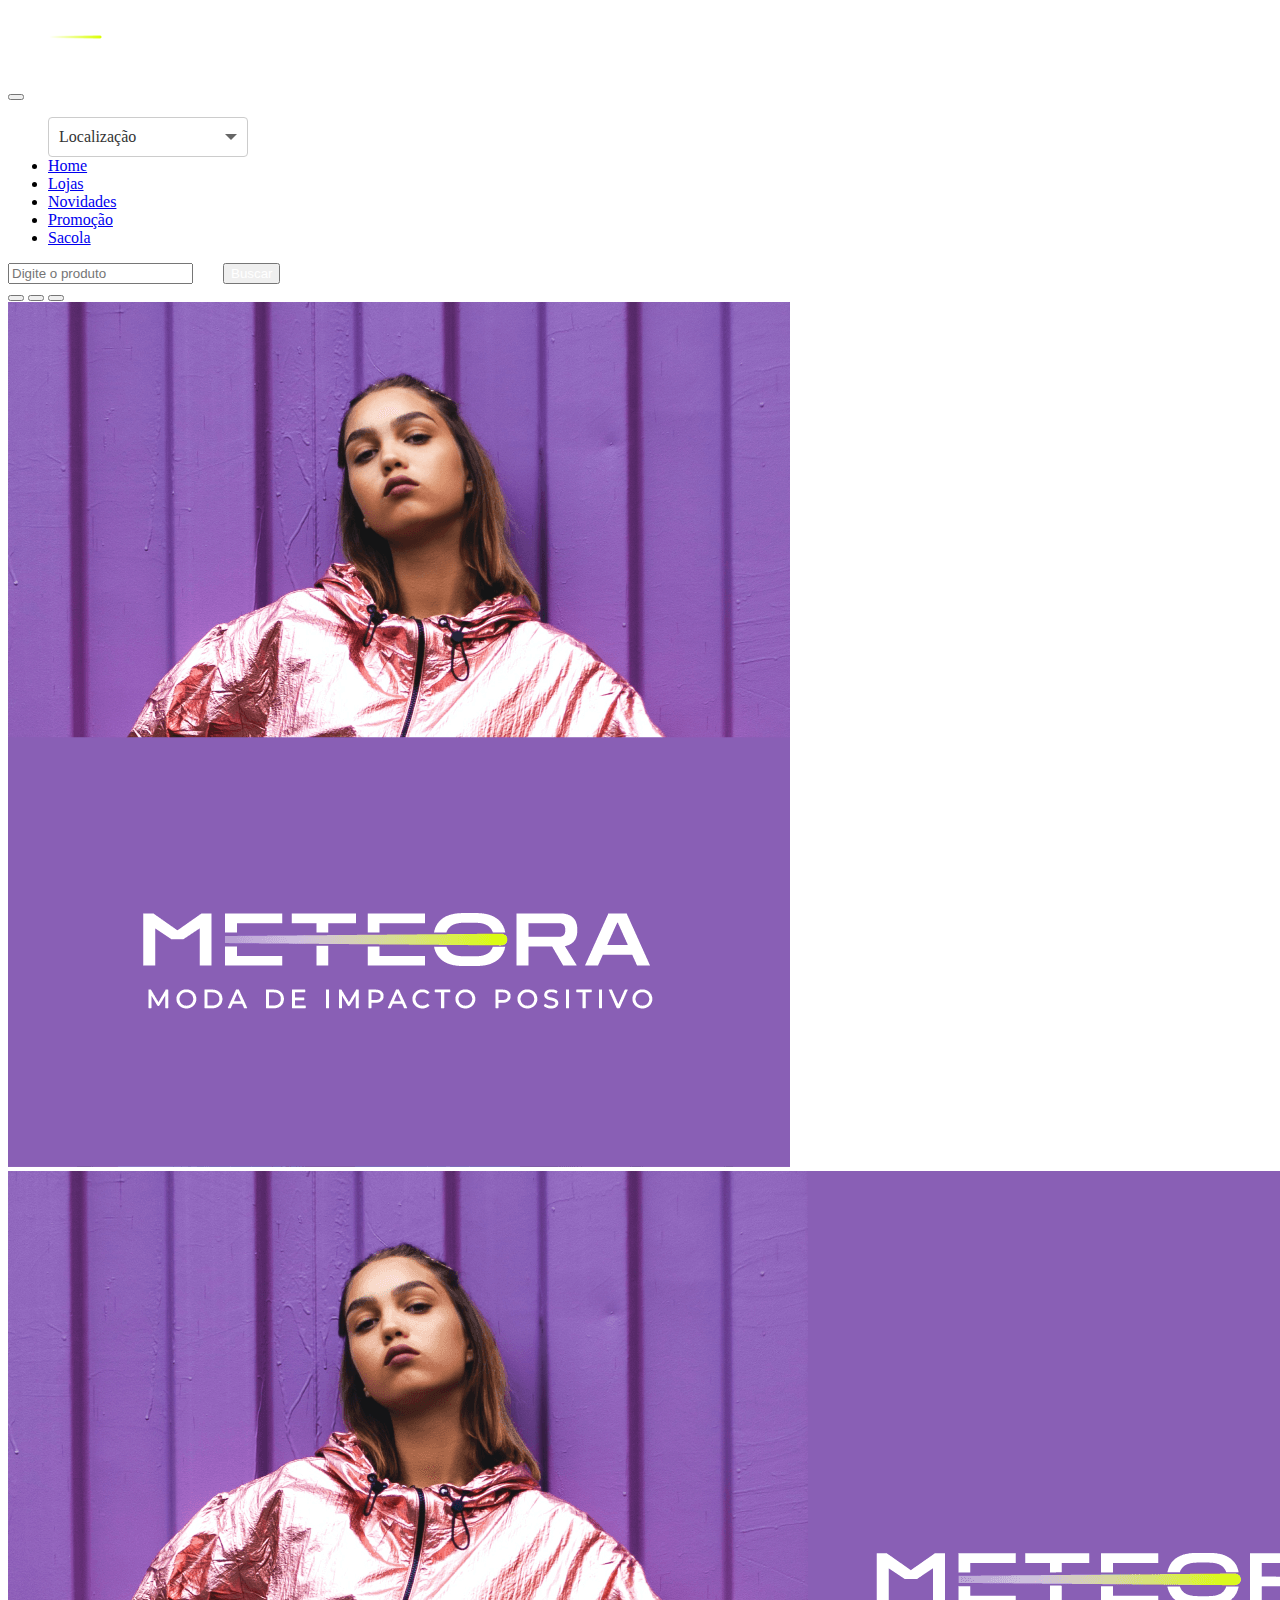
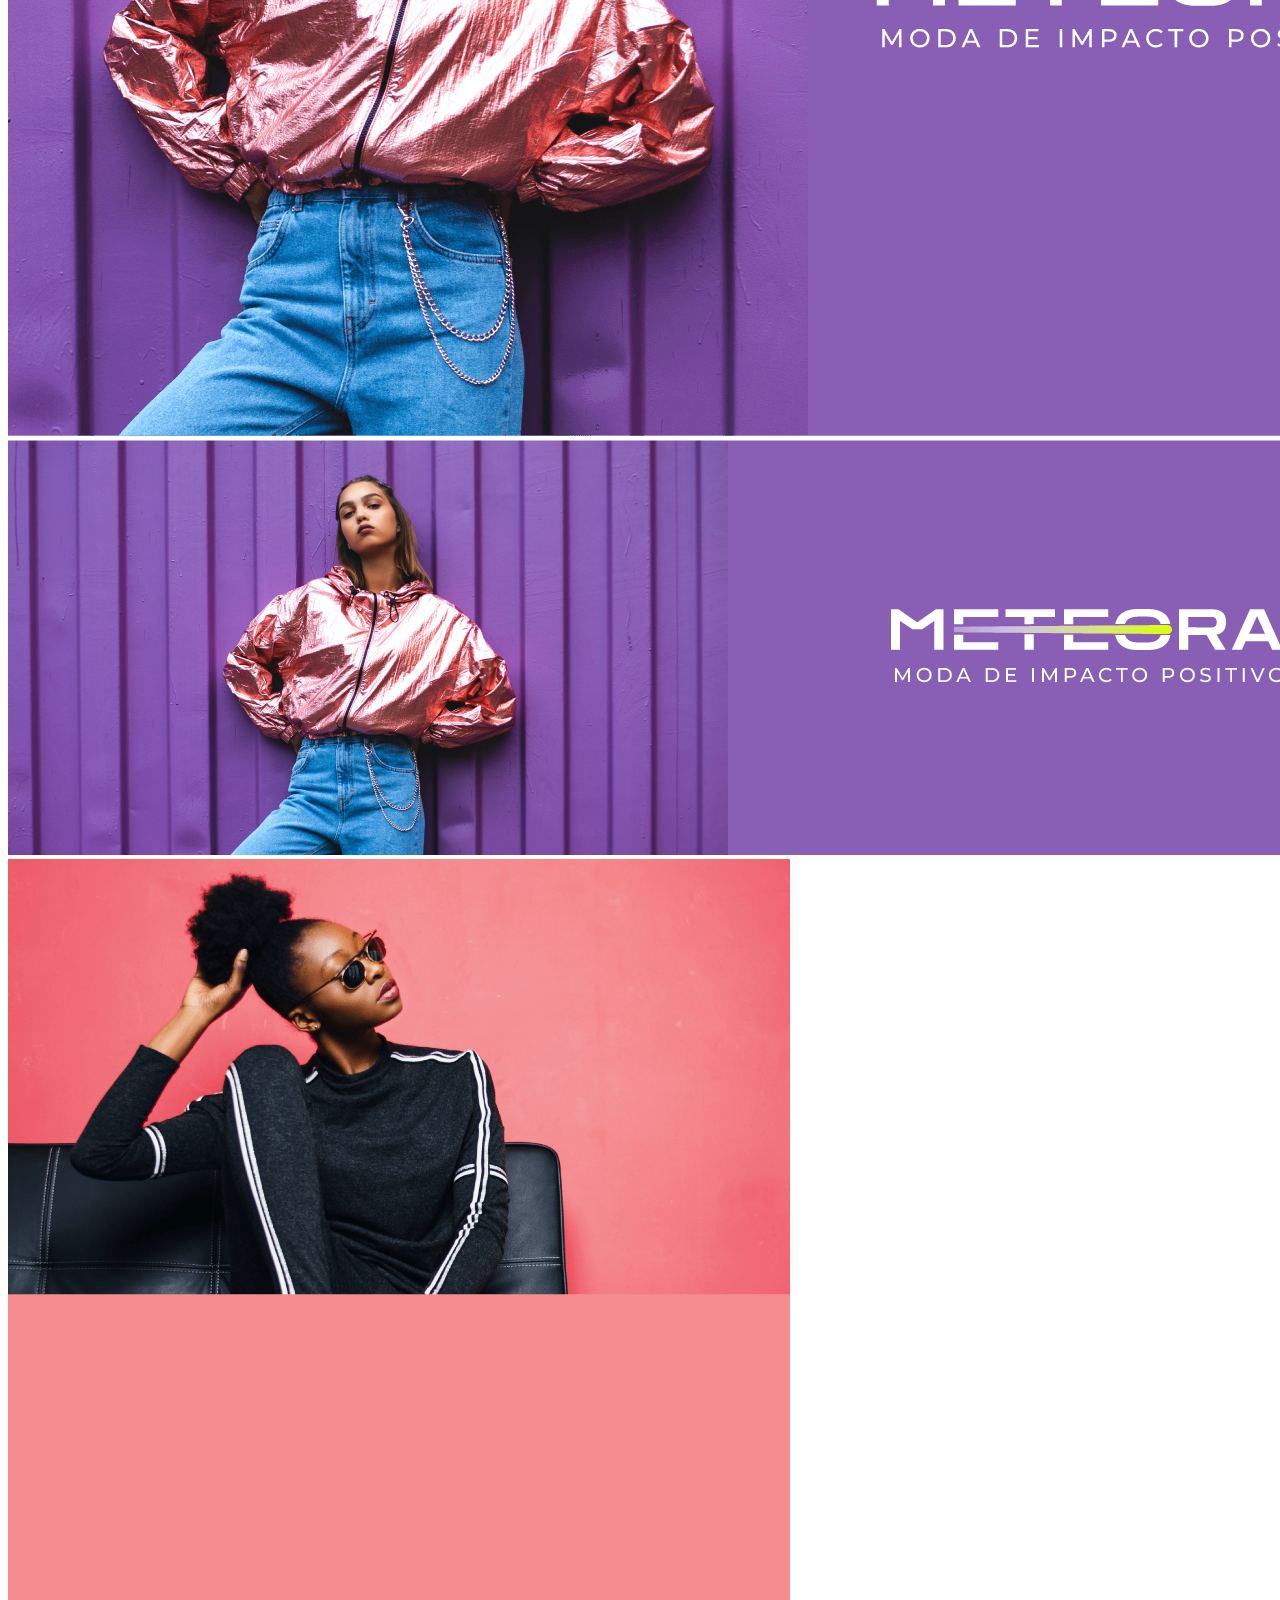
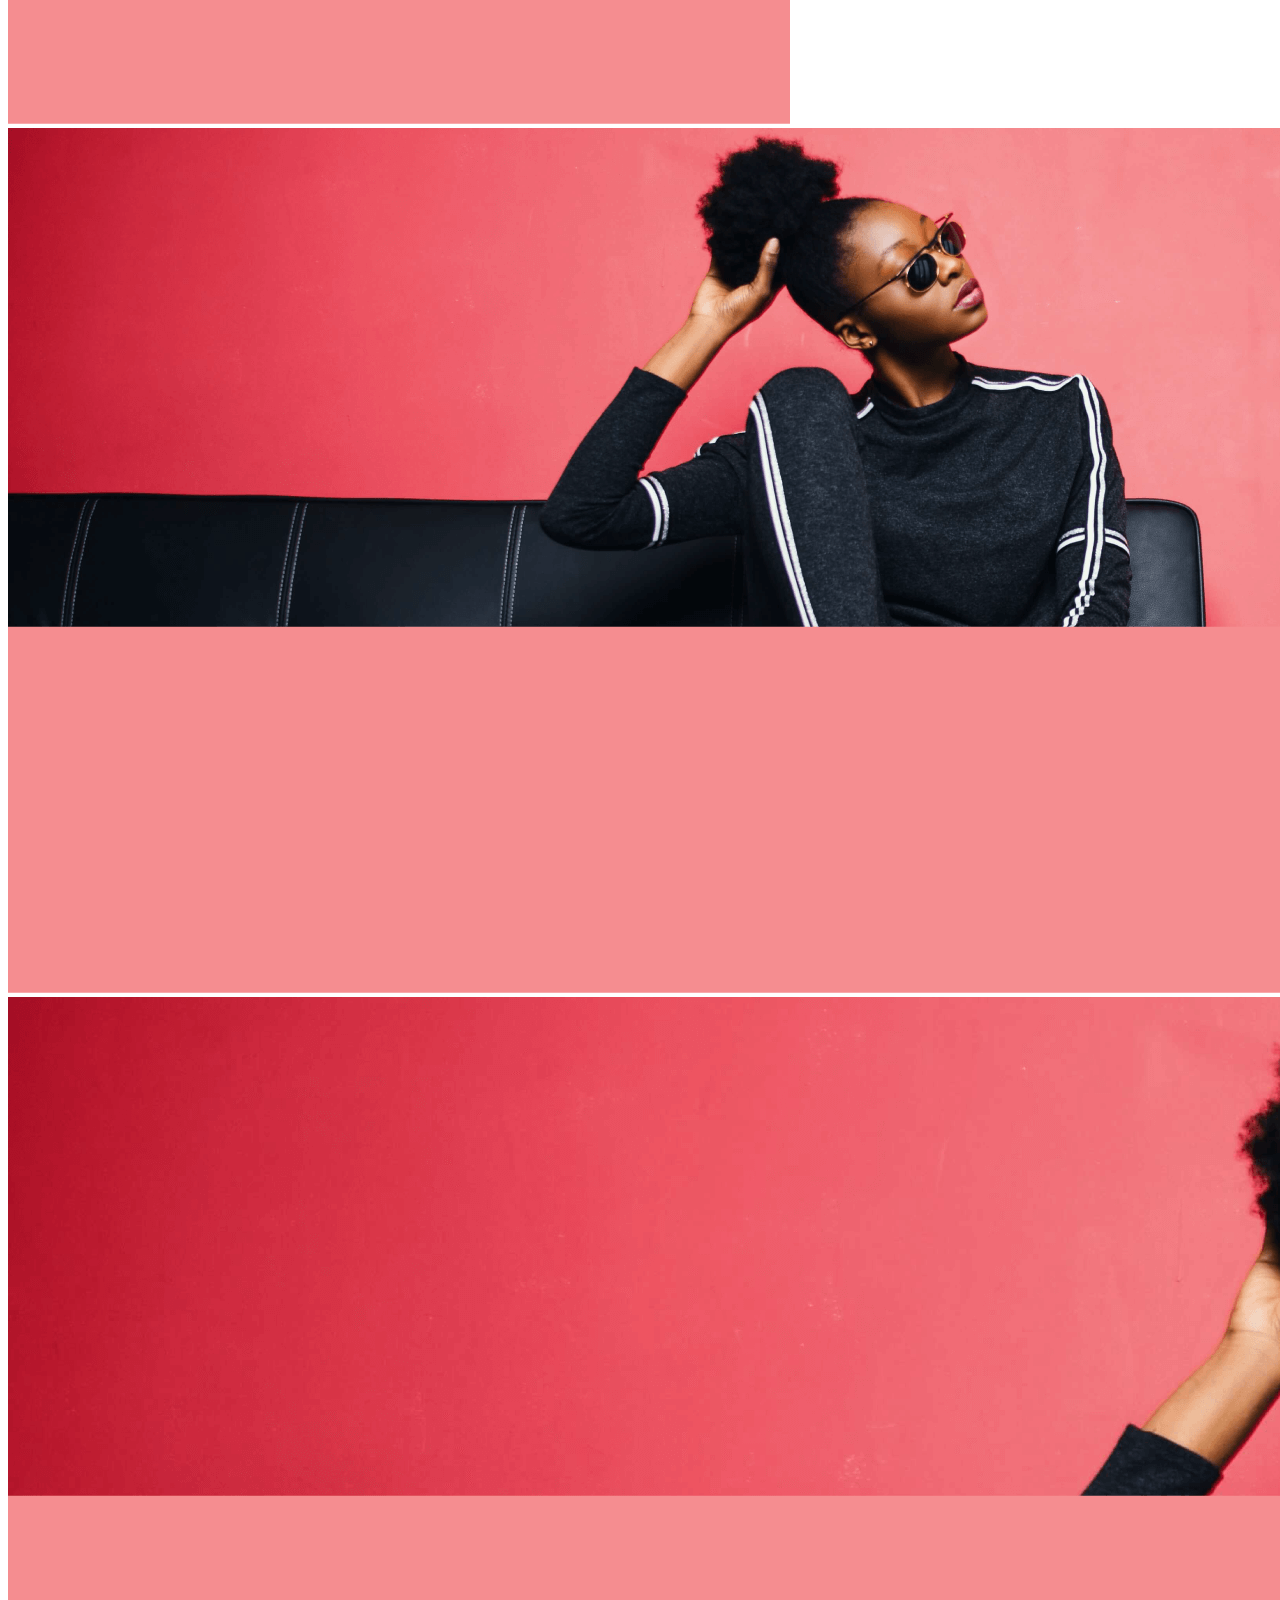
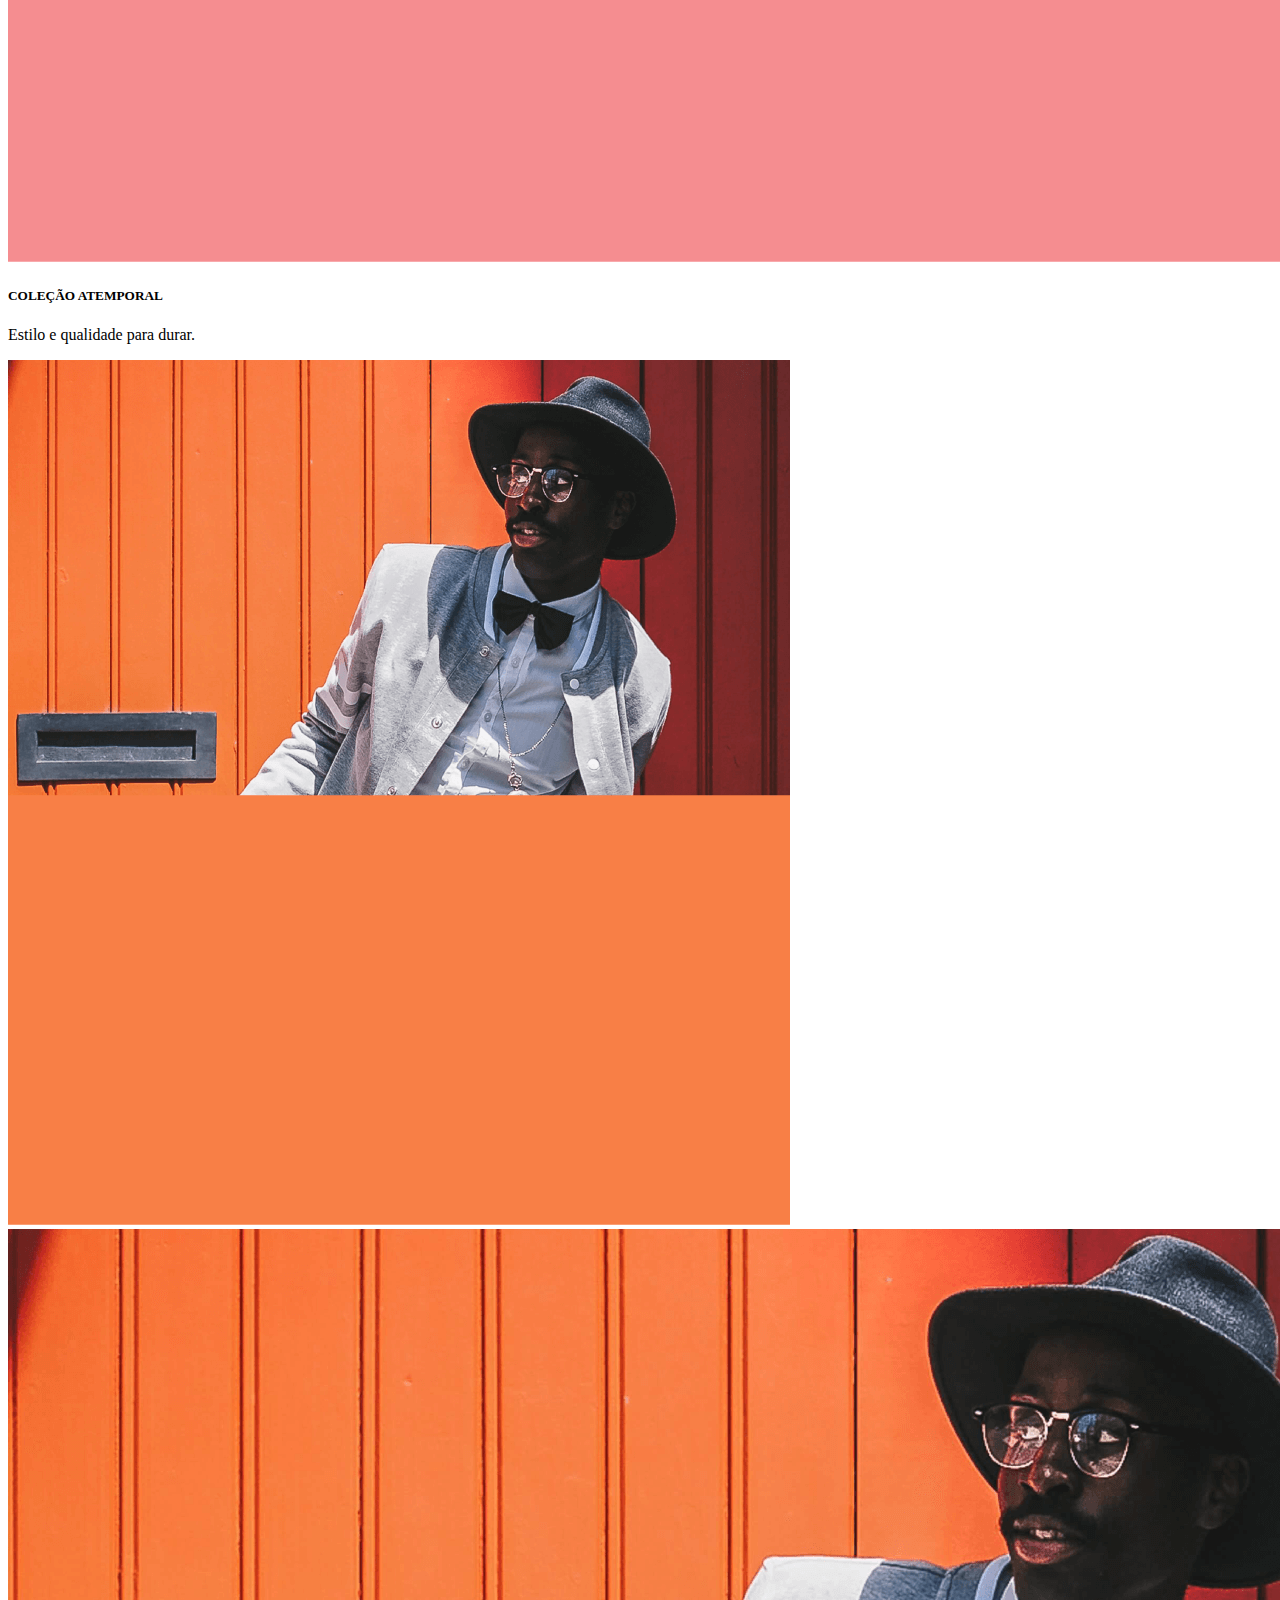
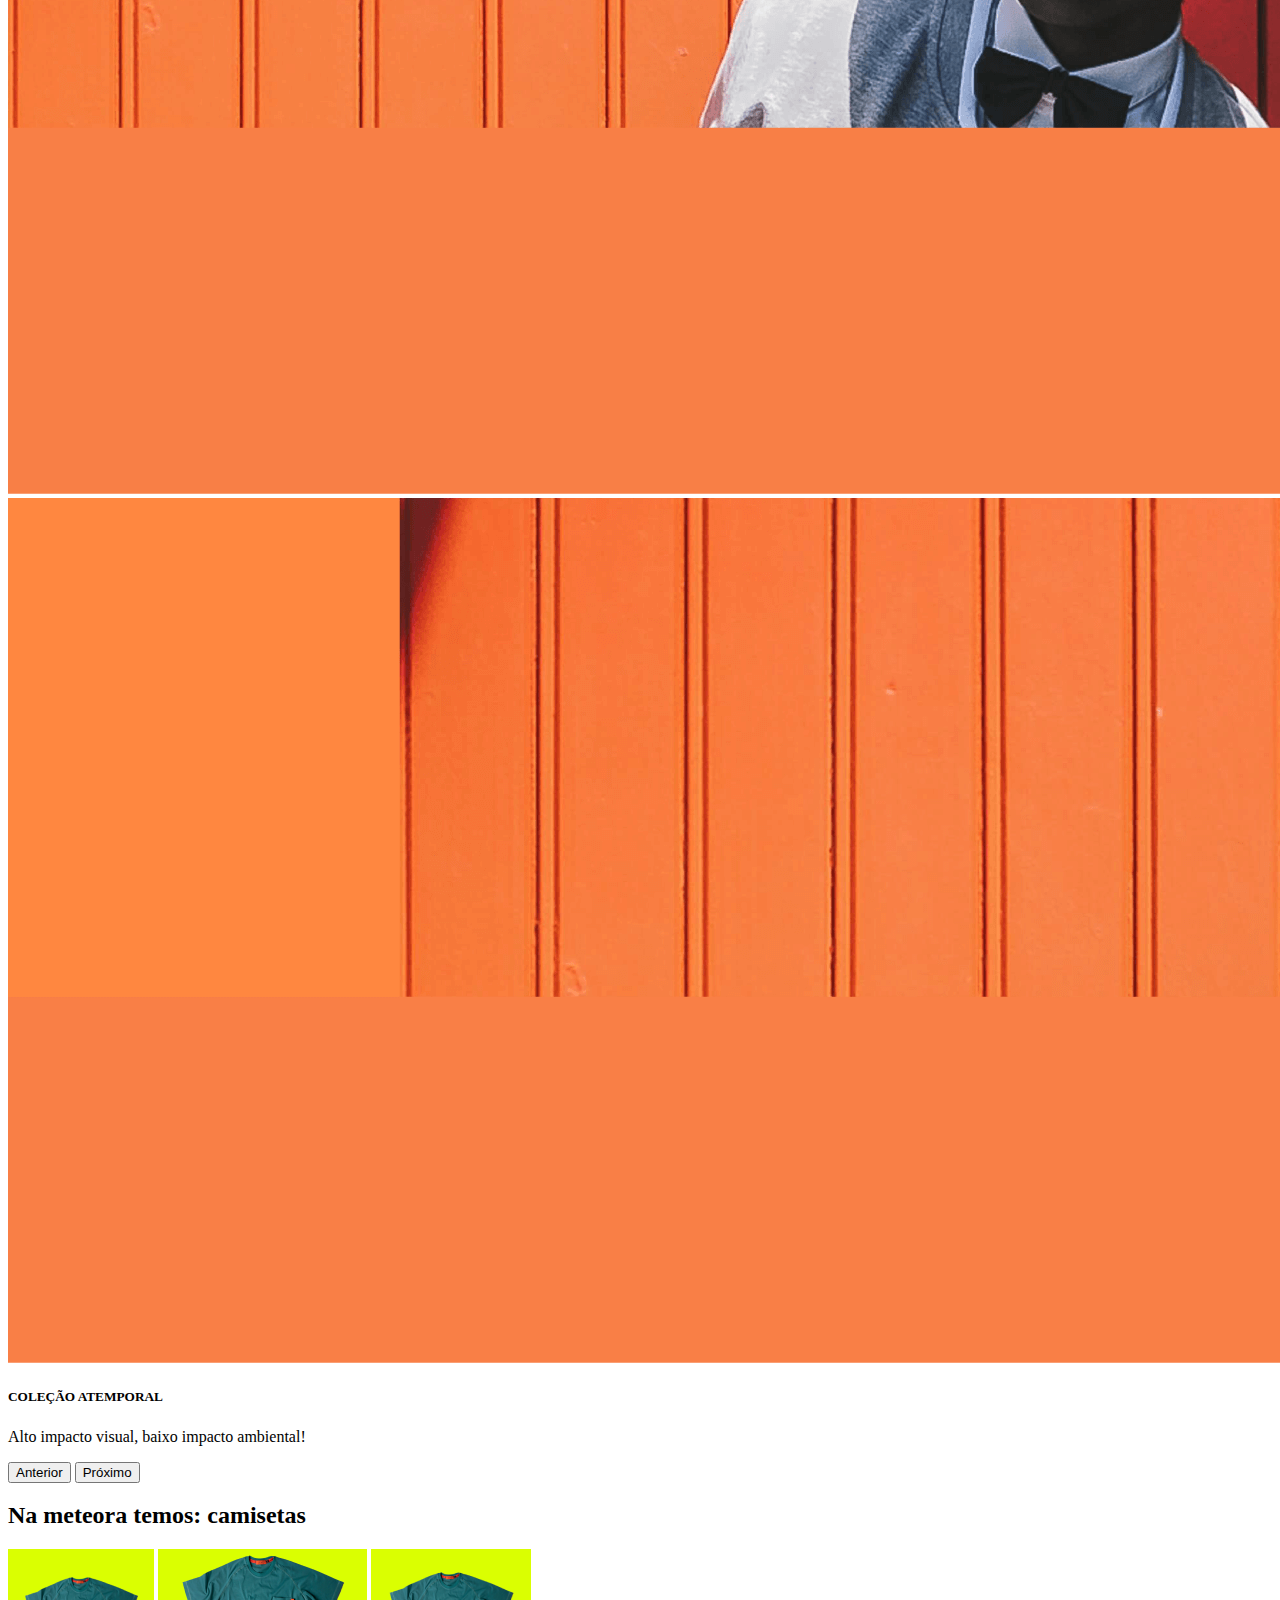
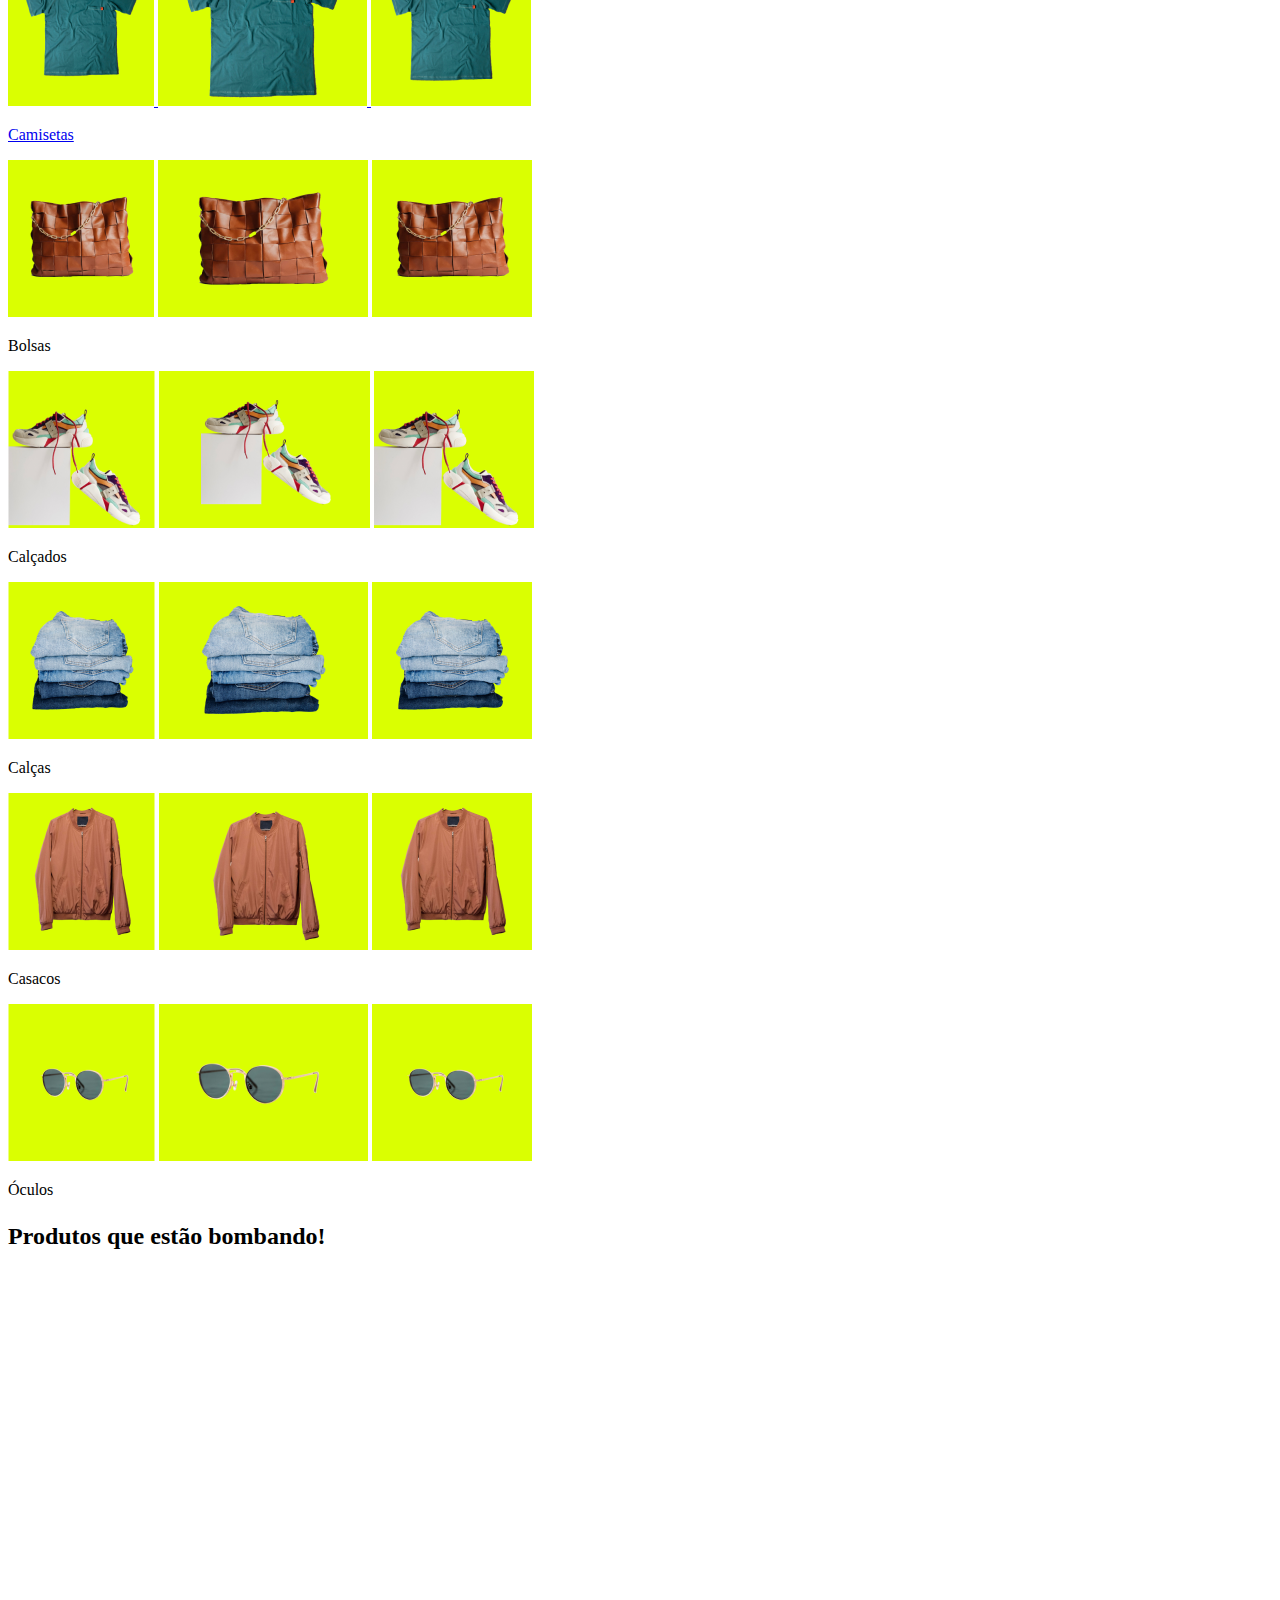
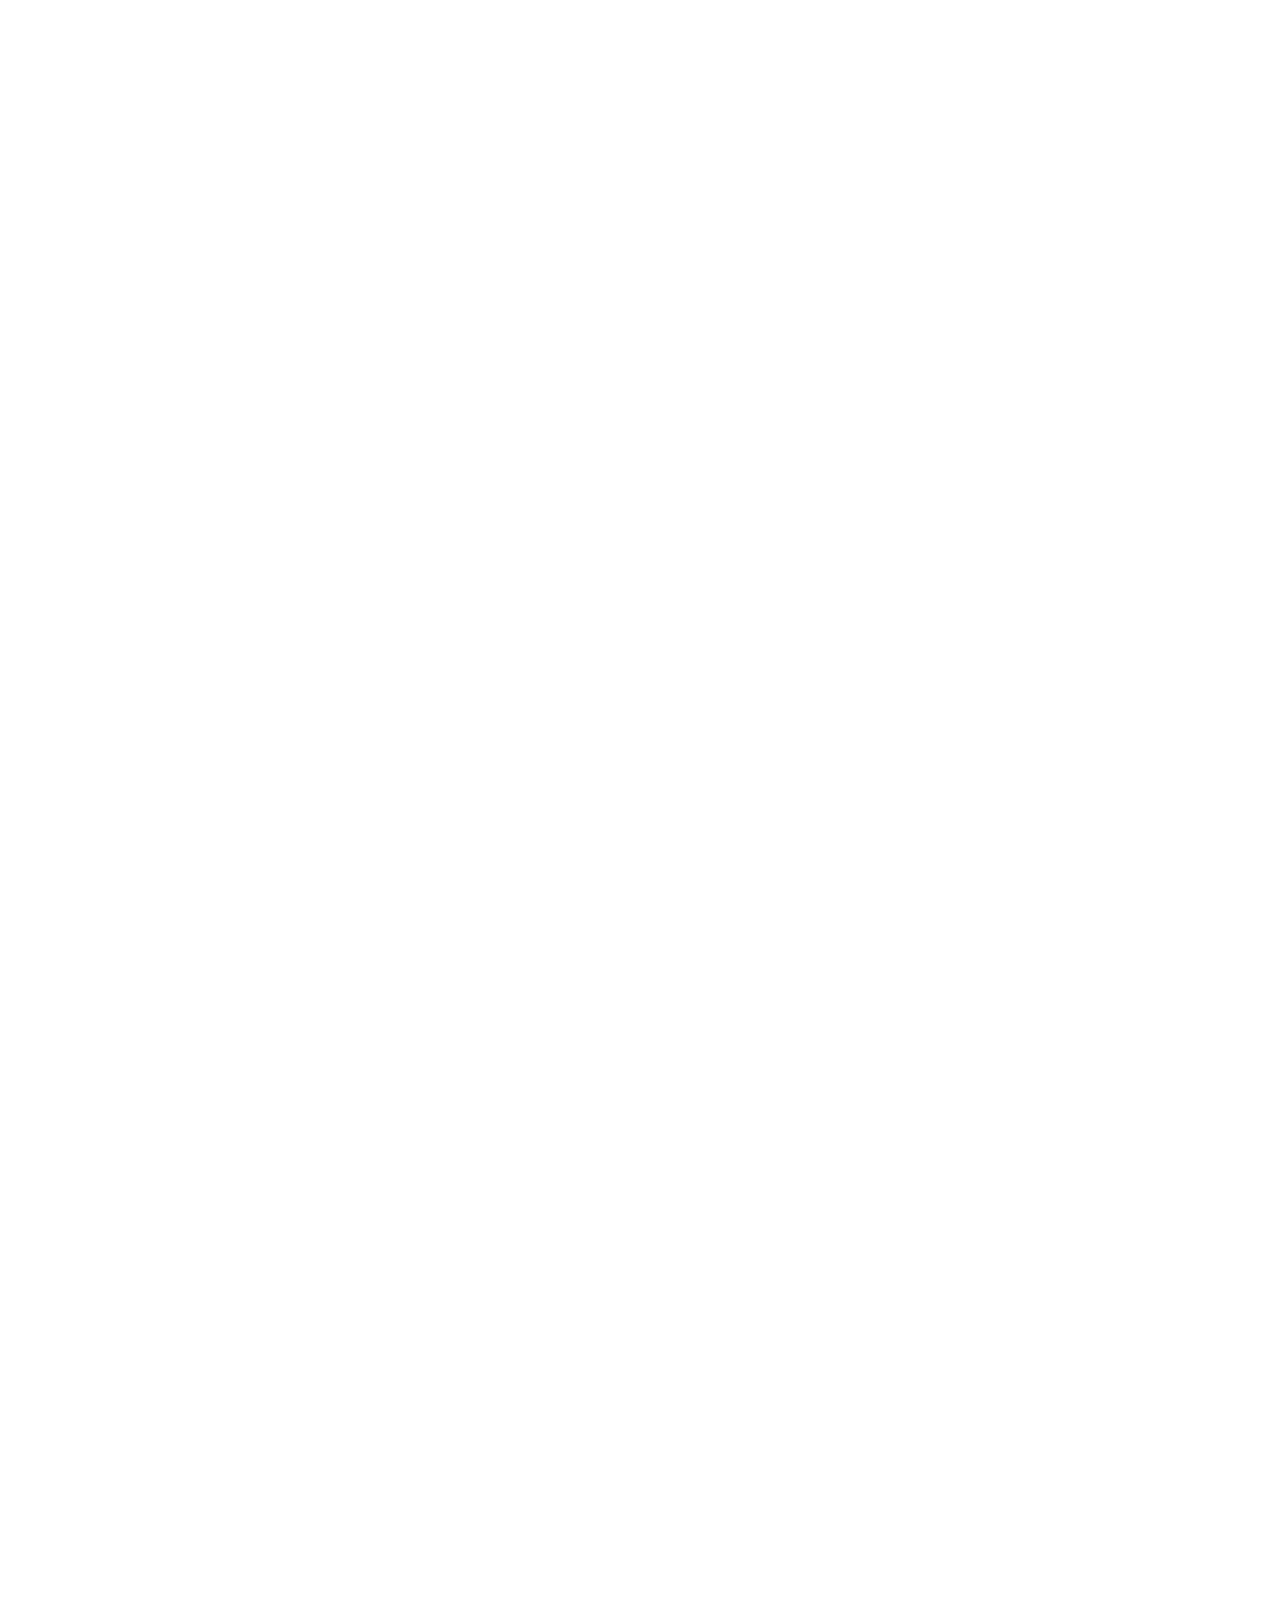
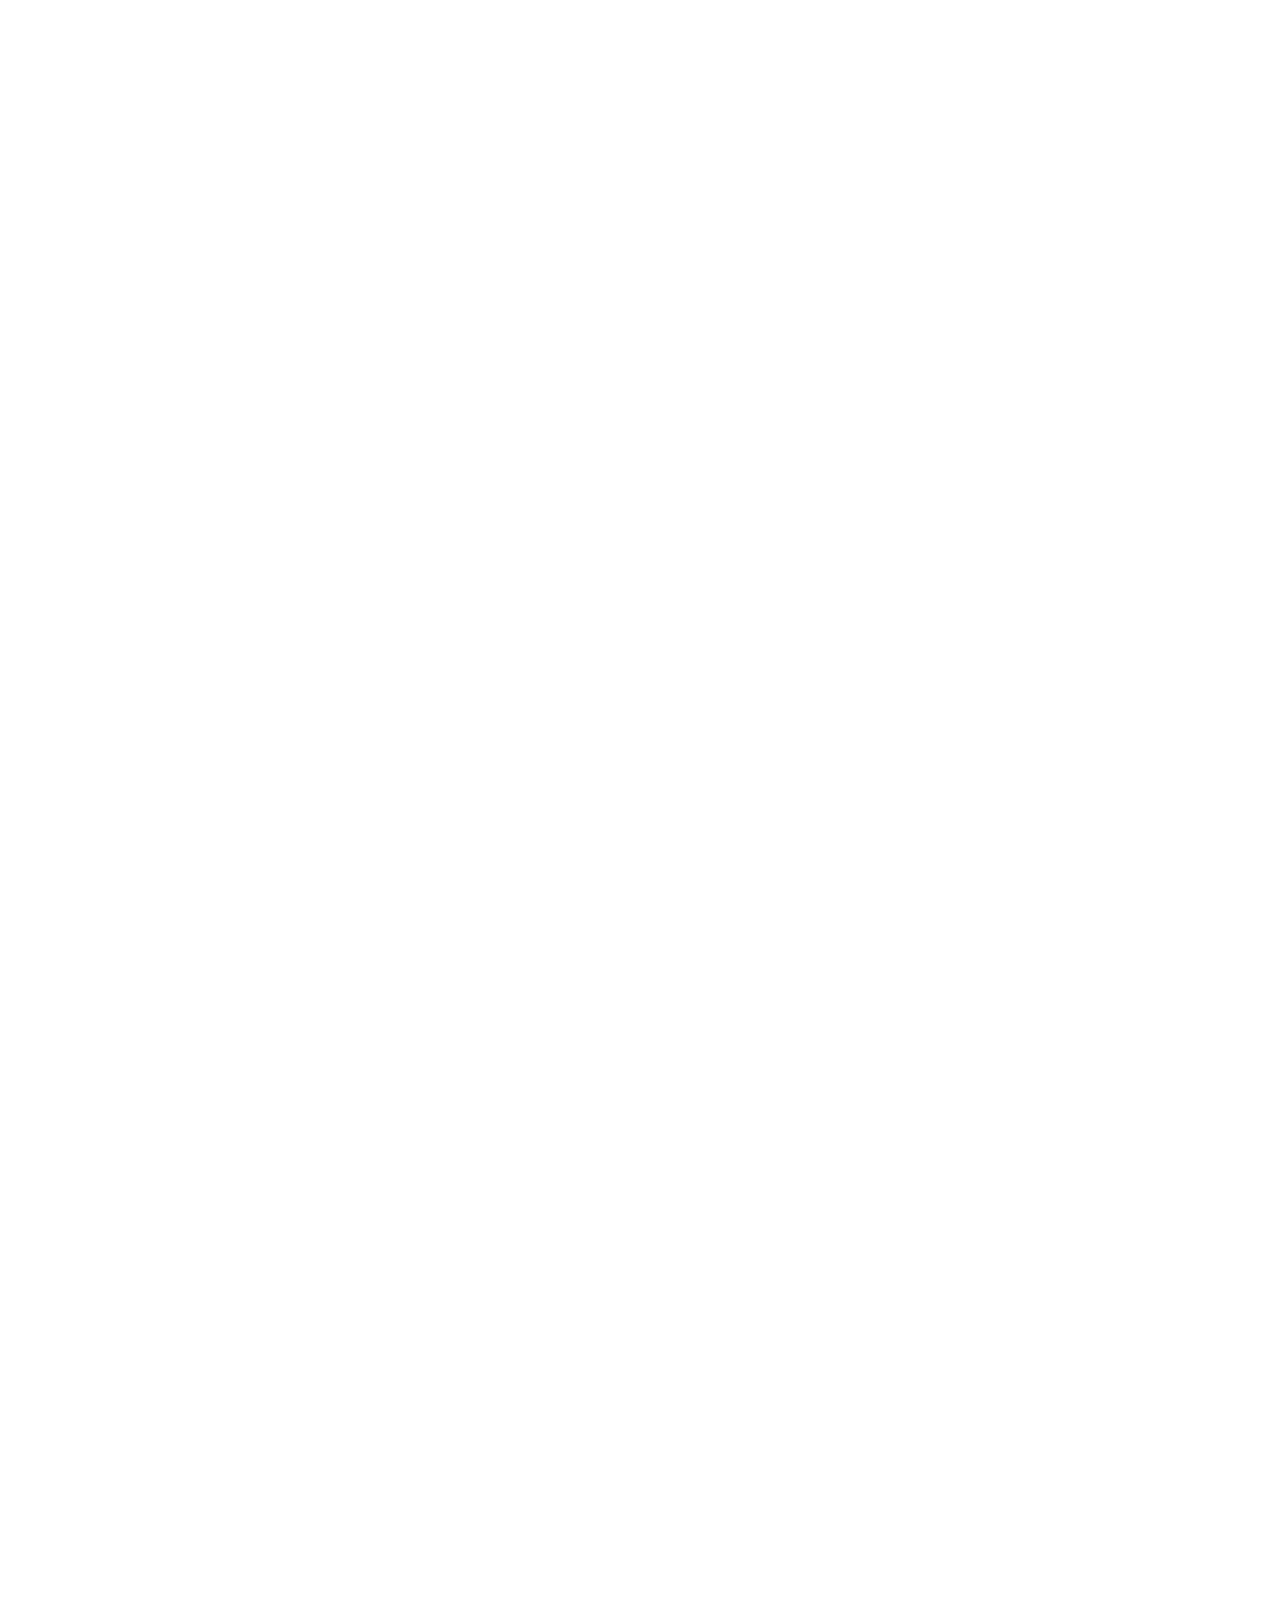
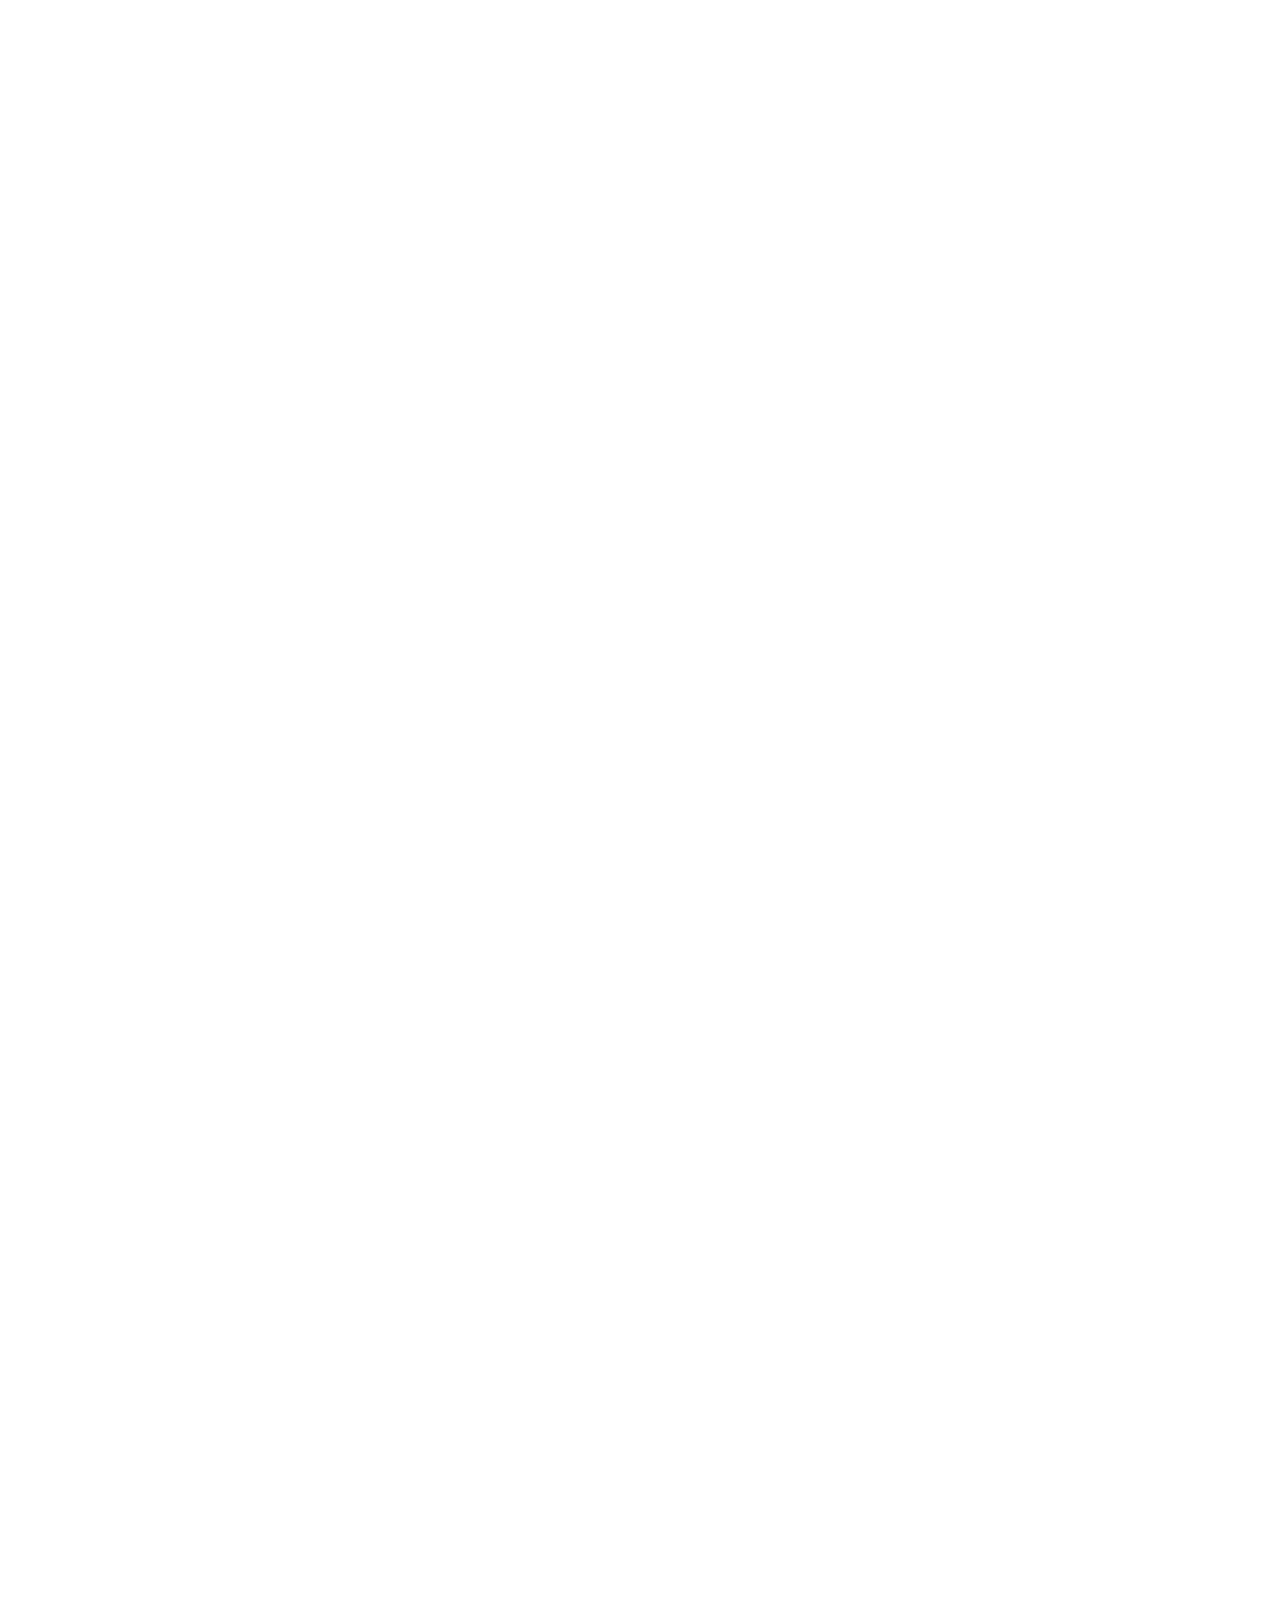
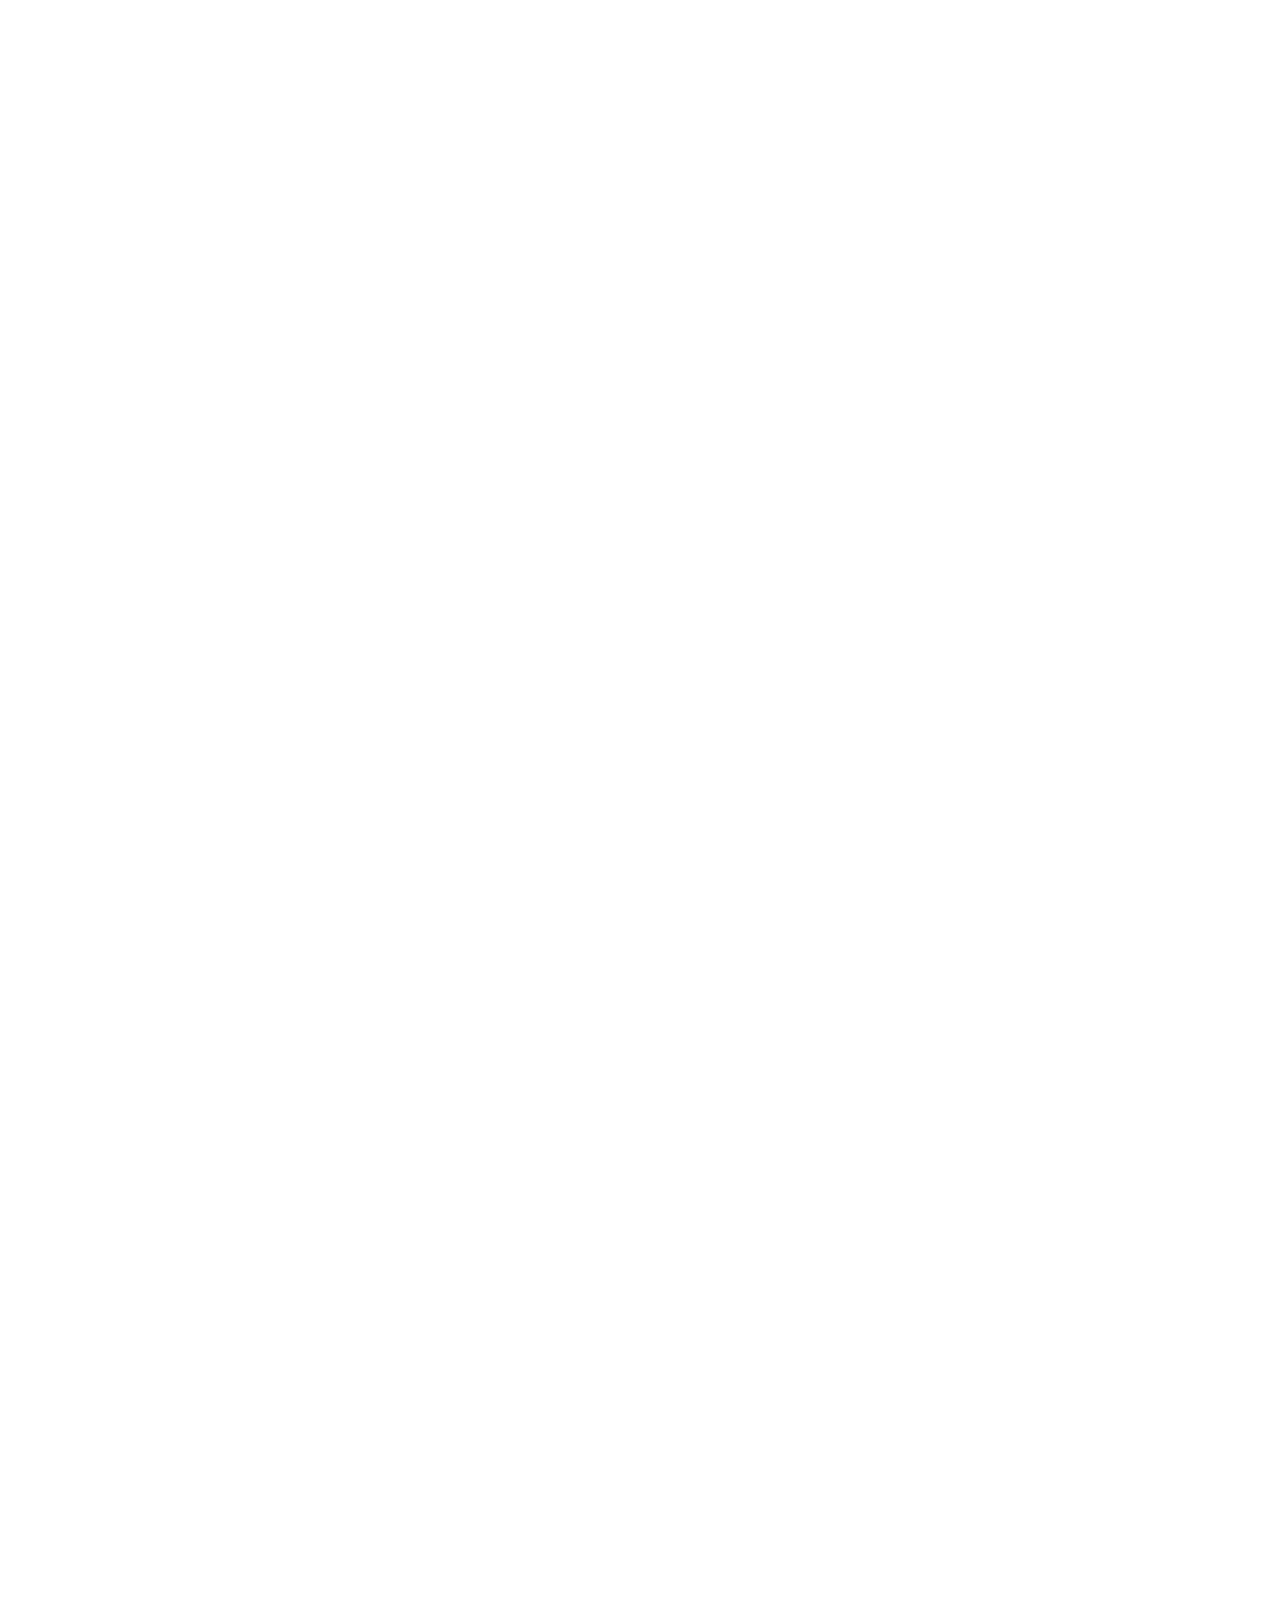
<file: index.html>
<!DOCTYPE html>
<html lang="pt-br">

<head>
  <meta charset="UTF-8">
  <meta http-equiv="X-UA-Compatible" content="IE=edge">
  <meta name="viewport" content="width=device-width, initial-scale=1.0">
  <link rel="shortcut icon" href="./assets/favicon.png" type="image/x-icon">
  <title>Meteora</title>
  <link rel="preconnect" href="https://fonts.googleapis.com">
  <link rel="preconnect" href="https://fonts.gstatic.com" crossorigin>
  <link href="https://fonts.googleapis.com/css2?family=Inter:wght@100..900&display=swap" rel="stylesheet">
  <link rel="stylesheet" href="https://cdn.jsdelivr.net/npm/bootstrap-icons@1.10.3/font/bootstrap-icons.css">
  <link href="https://cdn.jsdelivr.net/npm/bootstrap@5.3.0-alpha1/dist/css/bootstrap.min.css" rel="stylesheet"
    integrity="sha384-GLhlTQ8iRABdZLl6O3oVMWSktQOp6b7In1Zl3/Jr59b6EGGoI1aFkw7cmDA6j6gD" crossorigin="anonymous">
  <link rel="stylesheet" href="./estilos.css">
</head>

<body>

  <nav class="navbar navbar-expand-md bg-black navbar-dark">
    <div class="container-fluid">
      <a class="navbar-brand" href="#">
        <h1 class="m-0"><img class="d-block" src="./assets/logo-meteora.png" alt="Logo da loja Meteora"></h1>
      </a>
      <button class="navbar-toggler" type="button" data-bs-toggle="collapse" data-bs-target="#navbarSupportedContent"
        aria-controls="navbarSupportedContent" aria-expanded="false" aria-label="Toggle navigation">
        <span class="navbar-toggler-icon"></span>
      </button>
      <div class="collapse navbar-collapse" id="navbarSupportedContent">
        <ul class="navbar-nav me-auto">
          <div class="container-selecionar-personalizado">
            <div class="opcao-selecionada" tabindex="0">Localização</div>
            <div class="container-opcoes">
              <div class="opcao" data-value="BR">Brasil</div>
              <div class="opcao" data-value="EUA">Estados Unidos</div>
            </div>
          </div>

          <li class="nav-item">
            <a class="nav-link active" aria-current="page" href="#">Home</a>
          </li>
          <li class="nav-item">
            <a class="nav-link" href="#">Lojas</a>
          </li>
          <li class="nav-item">
            <a class="nav-link" href="#">Novidades</a>
          </li>
          <li class="nav-item">
            <a class="nav-link" href="#">Promoção</a>
          </li>
          <li class="nav-item">
            <a class="nav-link" href="/sacola.html">Sacola</a>
          </li>
        </ul>
        <form class="d-flex" role="search">
          <input class="form-control me-2 rounded-0" type="search" placeholder="Digite o produto"
            aria-label="Pesquisar">
          <button class="btn btn-outline-light rounded-0" type="submit">Buscar</button>
        </form>
      </div>
    </div>
  </nav>

  <div id="carouselExampleCaptions" class="carousel slide" data-bs-ride="carousel">
    <div class="carousel-indicators">
      <button type="button" data-bs-target="#carouselExampleCaptions" data-bs-slide-to="0" class="active"
        aria-current="true" aria-label="Slide 1"></button>
      <button type="button" data-bs-target="#carouselExampleCaptions" data-bs-slide-to="1"
        aria-label="Slide 2"></button>
      <button type="button" data-bs-target="#carouselExampleCaptions" data-bs-slide-to="2"
        aria-label="Slide 3"></button>
    </div>
    <div class="carousel-inner">
      <div class="carousel-item active">
        <img class="w-100 img-fluid d-md-none" src="./assets/Mobile/banner1-mobile.png"
          alt="Modelo feminina vestindo blusa rosa fluorescente, em fundo lilás.">
        <img class="w-100 img-fluid d-none d-md-block d-xl-none" src="./assets/Tablet/banner1-tablet.png"
          alt="Modelo feminina vestindo blusa rosa fluorescente, em fundo lilás.">
        <img class="w-100 img-fluid d-none d-xl-block" src="./assets/Desktop/banner1-desktop.png"
          alt="Modelo feminina vestindo blusa rosa fluorescente, em fundo lilás.">
      </div>
      <div class="carousel-item">
        <img class="w-100 img-fluid d-md-none" src="./assets/Mobile/banner2-mobile.png"
          alt="Modelo feminina utilizando óculos escuros e vestindo conjunto esportivo de blusa e calça na cor preta, sentada em um sofá preto em um fundo rosa.">
        <img class="w-100 img-fluid d-none d-md-block d-xl-none" src="./assets/Tablet/banner2-tablet.png"
          alt="Modelo feminina utilizando óculos escuros e vestindo conjunto esportivo de blusa e calça na cor preta, sentada em um sofá preto em um fundo rosa.">
        <img class="w-100 img-fluid d-none d-xl-block" src="./assets/Desktop/banner2-desktop.png"
          alt="Modelo feminina utilizando óculos escuros e vestindo conjunto esportivo de blusa e calça na cor preta, sentada em um sofá preto em um fundo rosa.">
        <div class="carousel-caption">
          <h5 class="fs-1">COLEÇÃO ATEMPORAL</h5>
          <p class="fs-4">Estilo e qualidade para durar.</p>
        </div>
      </div>
      <div class="carousel-item">
        <img class="w-100 img-fluid d-md-none" src="./assets/Mobile/banner3-mobile.png"
          alt="Modelo feminina utilizando óculos escuros e vestindo conjunto esportivo de blusa e calça na cor preta, sentada em um sofá preto em um fundo rosa.">
        <img class="w-100 img-fluid d-none d-md-block d-xl-none" src="./assets/Tablet/banner3-tablet.png"
          alt="Modelo feminina utilizando óculos escuros e vestindo conjunto esportivo de blusa e calça na cor preta, sentada em um sofá preto em um fundo rosa.">
        <img class="w-100 img-fluid d-none d-xl-block" src="./assets/Desktop/banner3-desktop.png"
          alt="Modelo feminina utilizando óculos escuros e vestindo conjunto esportivo de blusa e calça na cor preta, sentada em um sofá preto em um fundo rosa.">
        <div class="carousel-caption">
          <h5 class="fs-1">COLEÇÃO ATEMPORAL</h5>
          <p class="fs-4">Alto impacto visual, baixo impacto ambiental!</p>
        </div>
      </div>
    </div>
    <button class="carousel-control-prev" type="button" data-bs-target="#carouselExampleCaptions" data-bs-slide="prev">
      <span class="carousel-control-prev-icon" aria-hidden="true"></span>
      <span class="visually-hidden">Anterior</span>
    </button>
    <button class="carousel-control-next" type="button" data-bs-target="#carouselExampleCaptions" data-bs-slide="next">
      <span class="carousel-control-next-icon" aria-hidden="true"></span>
      <span class="visually-hidden">Próximo</span>
    </button>
  </div>

  <h2 class="text-center my-3 my-xl-5">Na meteora temos: <span class="texto-animado"></span></h2>

  <div class="container row mx-auto g-4">

    <div class="col-6 col-md-4 col-xxl-2">
      <a href="camisetas.html">
        <div class="card rounded-0 border-0">
          <img class="d-md-none d-block" src="./assets/Mobile/categorias/categoria-camiseta.png"
            alt="Camiseta masculina de manga na cor verde, com bolso, com detalhe vermelho.">
          <img class="d-none d-md-block d-xl-none" src="./assets/Tablet/categorias/categoria-camiseta.png"
            alt="Camiseta masculina de manga na cor verde, com bolso, com detalhe vermelho.">
          <img class="d-none d-xl-block" src="./assets/Desktop/categorias/categoria-camiseta.png"
            alt="Camiseta masculina de manga na cor verde, com bolso, com detalhe vermelho.">
          <div class="card-header bg-black text-bg-dark">
            <p class="text-center card-text">
              Camisetas
            </p>
          </div>
        </div>
      </a>
    </div>


    <div class="col-6 col-md-4 col-xxl-2">
      <div class="card rounded-0 border-0">
        <img class="d-md-none d-block" src="./assets/Mobile/categorias/categoria-bolsas.png"
          alt="Bolsa feminina de couro na cor marrom, com cortes quadrados, e alça dourada em formato de corrente com detalhe verde, em fundo verde limão.">
        <img class="d-none d-md-block d-xl-none" src="./assets/Tablet/categorias/categoria-bolsas.png"
          alt="Bolsa feminina de couro na cor marrom, com cortes quadrados, e alça dourada em formato de corrente com detalhe verde, em fundo verde limão.">
        <img class="d-none d-xl-block" src="./assets/Desktop/categorias/categoria-bolsa.png"
          alt="Bolsa feminina de couro na cor marrom, com cortes quadrados, e alça dourada em formato de corrente com detalhe verde, em fundo verde limão.">
        <div class="card-header bg-black text-bg-dark">
          <p class="text-center card-text">
            Bolsas
          </p>
        </div>
      </div>
    </div>

    <div class="col-6 col-md-4 col-xxl-2">
      <div class="card rounded-0 border-0">
        <img class="d-md-none d-block" src="./assets/Mobile/categorias/categoria-calcados.png"
          alt="Par de tênis unissex com cor predominante branca e traços na cores laranja, azul, verde e cadarço vermelho, em fundo verde limão.">
        <img class="d-none d-md-block d-xl-none" src="./assets/Tablet/categorias/categoria-calcados.png"
          alt="Par de tênis unissex com cor predominante branca e traços na cores laranja, azul, verde e cadarço vermelho, em fundo verde limão.">
        <img class="d-none d-xl-block" src="./assets/Desktop/categorias/categoria-calcados.png"
          alt="Par de tênis unissex com cor predominante branca e traços na cores laranja, azul, verde e cadarço vermelho, em fundo verde limão.">
        <div class="card-header bg-black text-bg-dark">
          <p class="text-center card-text">
            Calçados
          </p>
        </div>
      </div>
    </div>

    <div class="col-6 col-md-4 col-xxl-2">
      <div class="card rounded-0 border-0">
        <img class="d-md-none d-block" src="./assets/Mobile/categorias/categoria-calcas.png"
          alt="Quatro calças jeans dobradas e organizadas uma acima da outra, em fundo verde limão.">
        <img class="d-none d-md-block d-xl-none" src="./assets/Tablet/categorias/categoria-calcas.png"
          alt="Quatro calças jeans dobradas e organizadas uma acima da outra, em fundo verde limão.">
        <img class="d-none d-xl-block" src="./assets/Desktop/categorias/categoria-calcas.png"
          alt="Quatro calças jeans dobradas e organizadas uma acima da outra, em fundo verde limão.">
        <div class="card-header bg-black text-bg-dark">
          <p class="text-center card-text">
            Calças
          </p>
        </div>
      </div>
    </div>

    <div class="col-6 col-md-4 col-xxl-2">
      <div class="card rounded-0 border-0">
        <img class="d-md-none d-block" src="./assets/Mobile/categorias/categoria-casacos.png"
          alt="Casaco masculino na cor marrom em fundo verde limão.">
        <img class="d-none d-md-block d-xl-none" src="./assets/Tablet/categorias/categoria-casacos.png"
          alt="Casaco masculino na cor marrom em fundo verde limão.">
        <img class="d-none d-xl-block" src="./assets/Desktop/categorias/categoria-casacos.png"
          alt="Casaco masculino na cor marrom em fundo verde limão.">
        <div class="card-header bg-black text-bg-dark">
          <p class="text-center card-text">
            Casacos
          </p>
        </div>
      </div>
    </div>

    <div class="col-6 col-md-4 col-xxl-2">
      <div class="card rounded-0 border-0">
        <img class="d-md-none d-block" src="./assets/Mobile/categorias/categoria-oculos.png"
          alt="Óculos de Sol com lentes arredondadas e armação dourada, em fundo verde limão.">
        <img class="d-none d-md-block d-xl-none" src="./assets/Tablet/categorias/categoria-oculos.png"
          alt="Óculos de Sol com lentes arredondadas e armação dourada, em fundo verde limão.">
        <img class="d-none d-xl-block" src="./assets/Desktop/categorias/categoria-oculos.png"
          alt="Óculos de Sol com lentes arredondadas e armação dourada, em fundo verde limão.">
        <div class="card-header bg-black text-bg-dark">
          <p class="text-center card-text">
            Óculos
          </p>
        </div>
      </div>
    </div>

  </div>

  <h2 class="container text-center my-3 my-xl-5">Produtos que estão bombando!</h2>

  <div class="container row mx-auto" id="produtos">



  </div>

  <section class="pb-4 bg-black text-bg-dark">

    <h2 class="text-center py-3">Conheça todas as nossas facilidades</h2>

    <div class="d-flex flex-column flex-lg-row align-items-center justify-content-center gap-3 px-3">
      <div class="divs-facilidades d-flex align-items-center">
        <div><i class="verde-limao bi bi-x-diamond fs-1"></i></div>
        <div>
          <div class="ms-3 mb-1 verde-limao">PAGUE PELO PIX</div>
          <div class="texto-menor ms-3">Ganhe 5% OFF em
            pagamentos via PIX</div>
        </div>
      </div>

      <div class="divs-facilidades d-flex">
        <div><i class="verde-limao bi bi-arrow-repeat fs-1"></i></div>
        <div>
          <div class="ms-3 mb-1 verde-limao">TROCA GRÁTIS</div>
          <div class="texto-menor ms-3">Fique livre para trocar em até 30 dias.</div>
        </div>
      </div>

      <div class="divs-facilidades d-flex">
        <div><i class="verde-limao bi bi-flower1 fs-1"></i></div>
        <div>
          <div class="ms-3 mb-1 verde-limao">SUSTENTABILIDADE</div>
          <div class="texto-menor ms-3">Moda responsável, que respeita o meio ambiente.</div>
        </div>
      </div>
    </div>

  </section>

  <form class="container border border-secondary my-3 my-xl-5 p-3 text-center div-novidades mx-auto">
    <h5>
      Quer receber nossas novidades, promoções exclusivas e 10% OFF na primeira
      compra? Cadastre-se!
    </h5>

    <div class="input-group my-3">
      <input type="email" class="form-control border-secondary rounded-0" placeholder="Digite seu e-mail"
        aria-label="Digite seu e-mail" aria-describedby="button-addon2" />
      <button type="button" class="btn btn-primary botao-lilas rounded-0 border-0" data-bs-toggle="modal"
        data-bs-target="#emailModal" id="button-addon2">Enviar</button>
    </div>
  </form>

  <footer class="text-center bg-black text-bg-dark">
    <p class="card-text py-3">2023 <i class="bi bi-c-circle"></i> Desenvolvido por Alura | Projeto fictício sem fins
      comerciais.</p>
  </footer>

  <!-- Modal email -->
  <div class="modal fade" id="emailModal" tabindex="-1" aria-labelledby="emailModalLabel" aria-hidden="true">
    <div class="modal-dialog">
      <div class="modal-content">
        <div class="modal-header">
          <div class="modal-header-icon">
            <img src="assets/check-circle.svg">
            <h1 class="modal-title fs-5" id="emailModalLabel">E-mail cadastrado com sucesso!</h1>
          </div>
          <button type="button" class="btn-close" data-bs-dismiss="modal" aria-label="Close"></button>
        </div>
        <div class="modal-body">
          Em breve você receberá novidades exclusivas da Meteora.
        </div>

      </div>
    </div>
  </div>

  <script src="scripts.js" type="module"></script>
  <script src="https://cdn.jsdelivr.net/npm/bootstrap@5.3.0-alpha1/dist/js/bootstrap.bundle.min.js"
    integrity="sha384-w76AqPfDkMBDXo30jS1Sgez6pr3x5MlQ1ZAGC+nuZB+EYdgRZgiwxhTBTkF7CXvN"
    crossorigin="anonymous"></script>
</body>

</html>
</file>
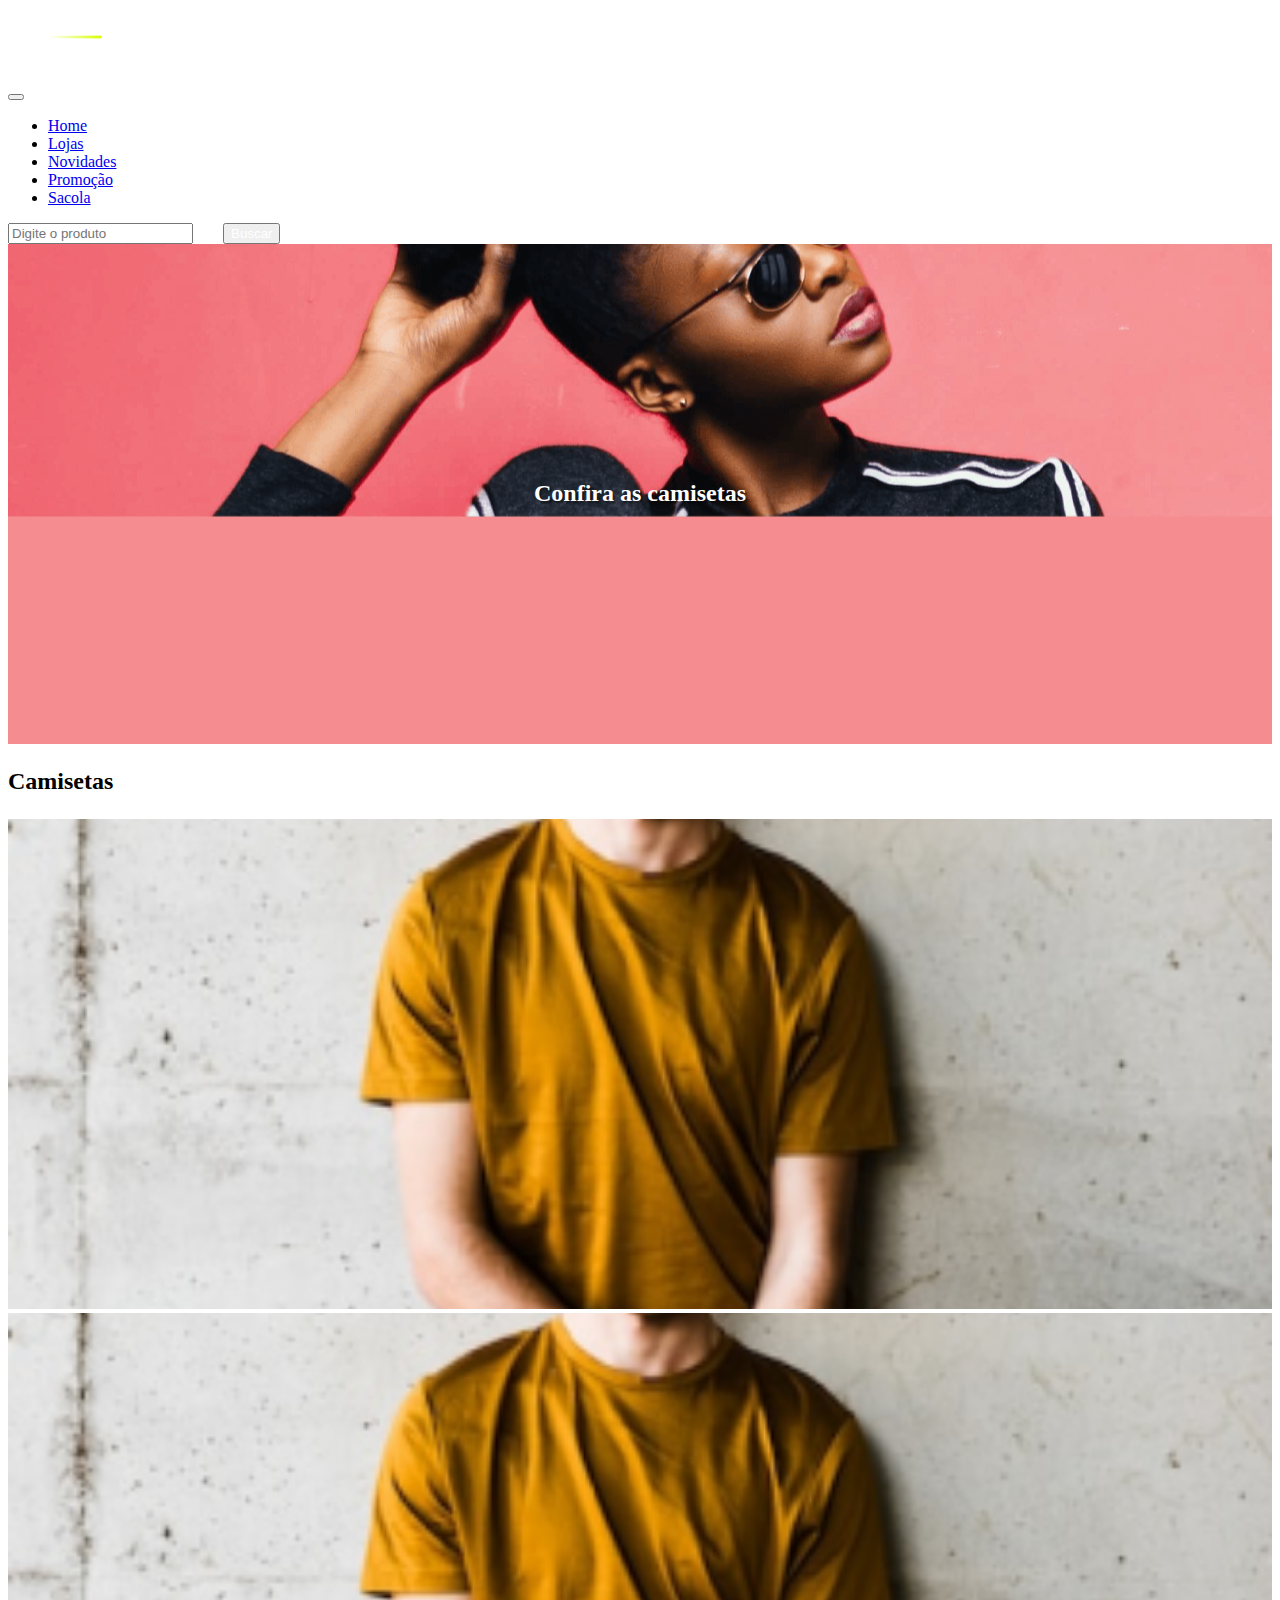
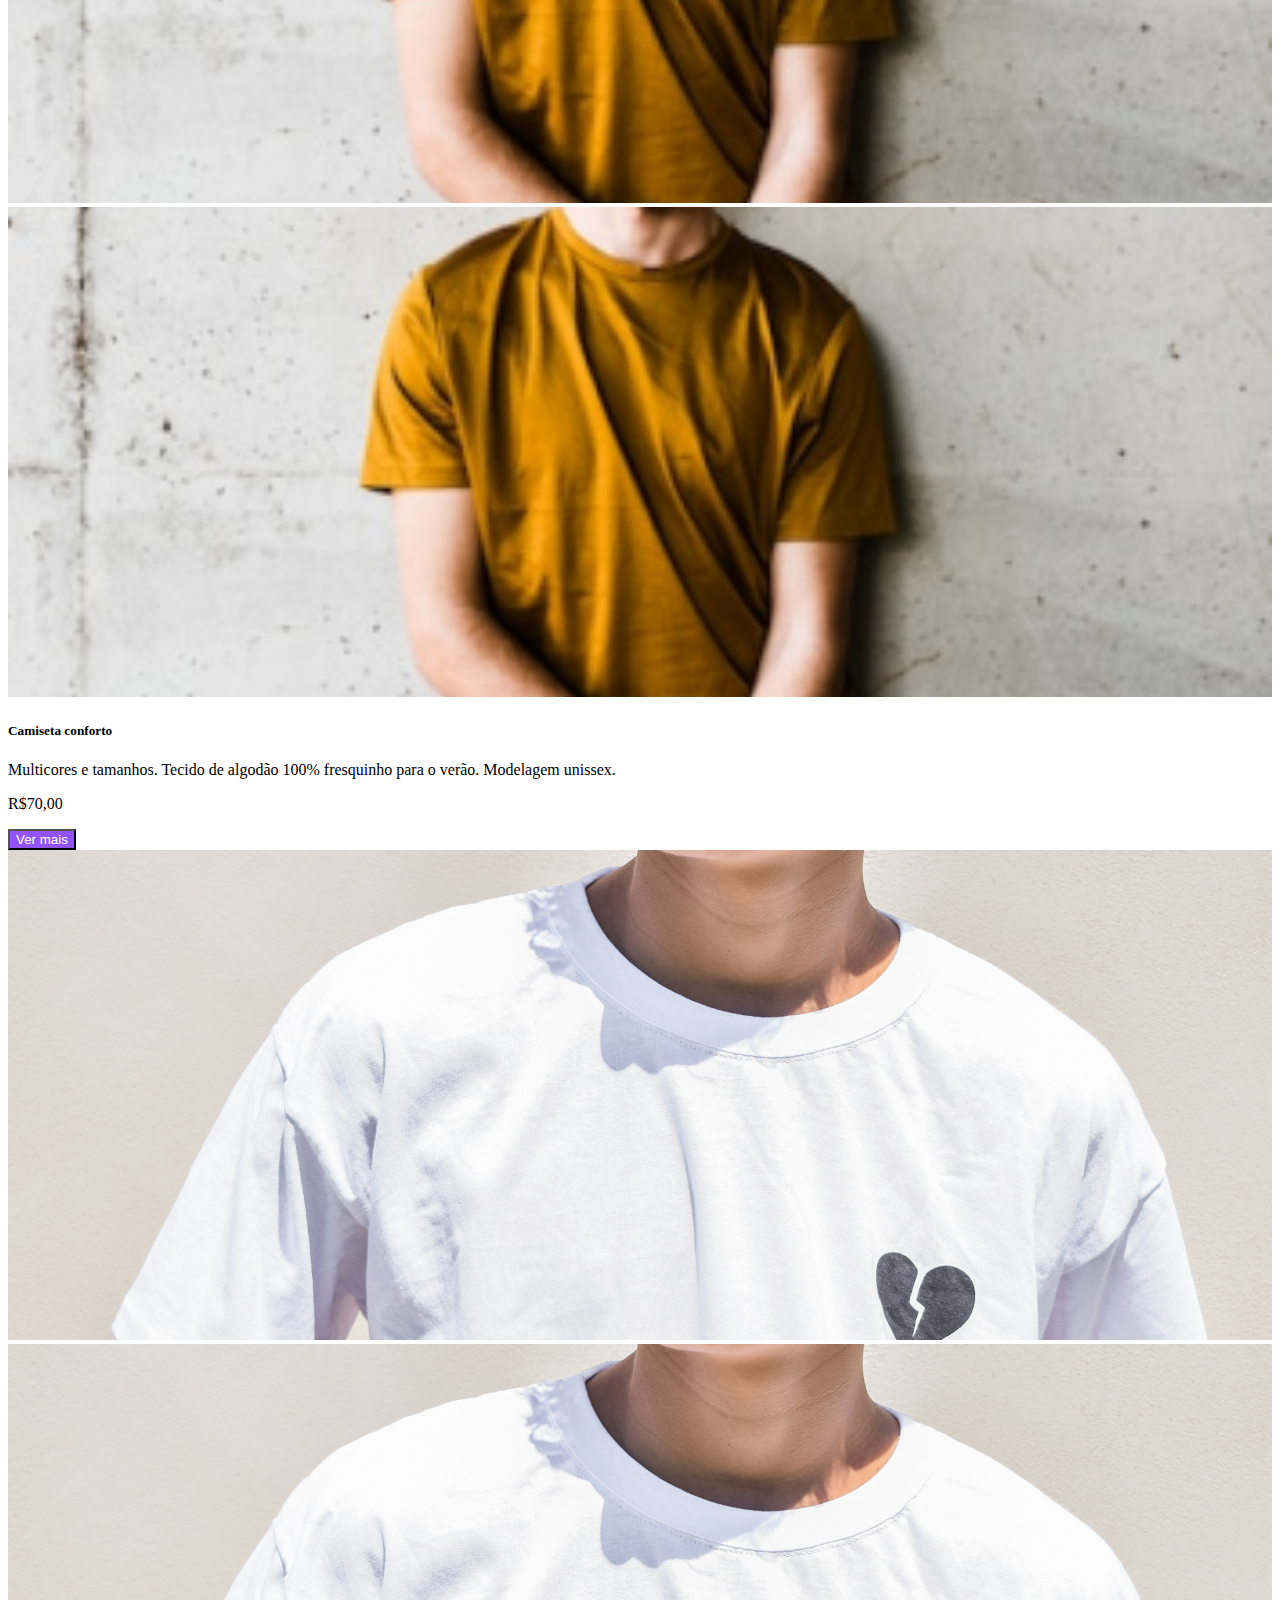
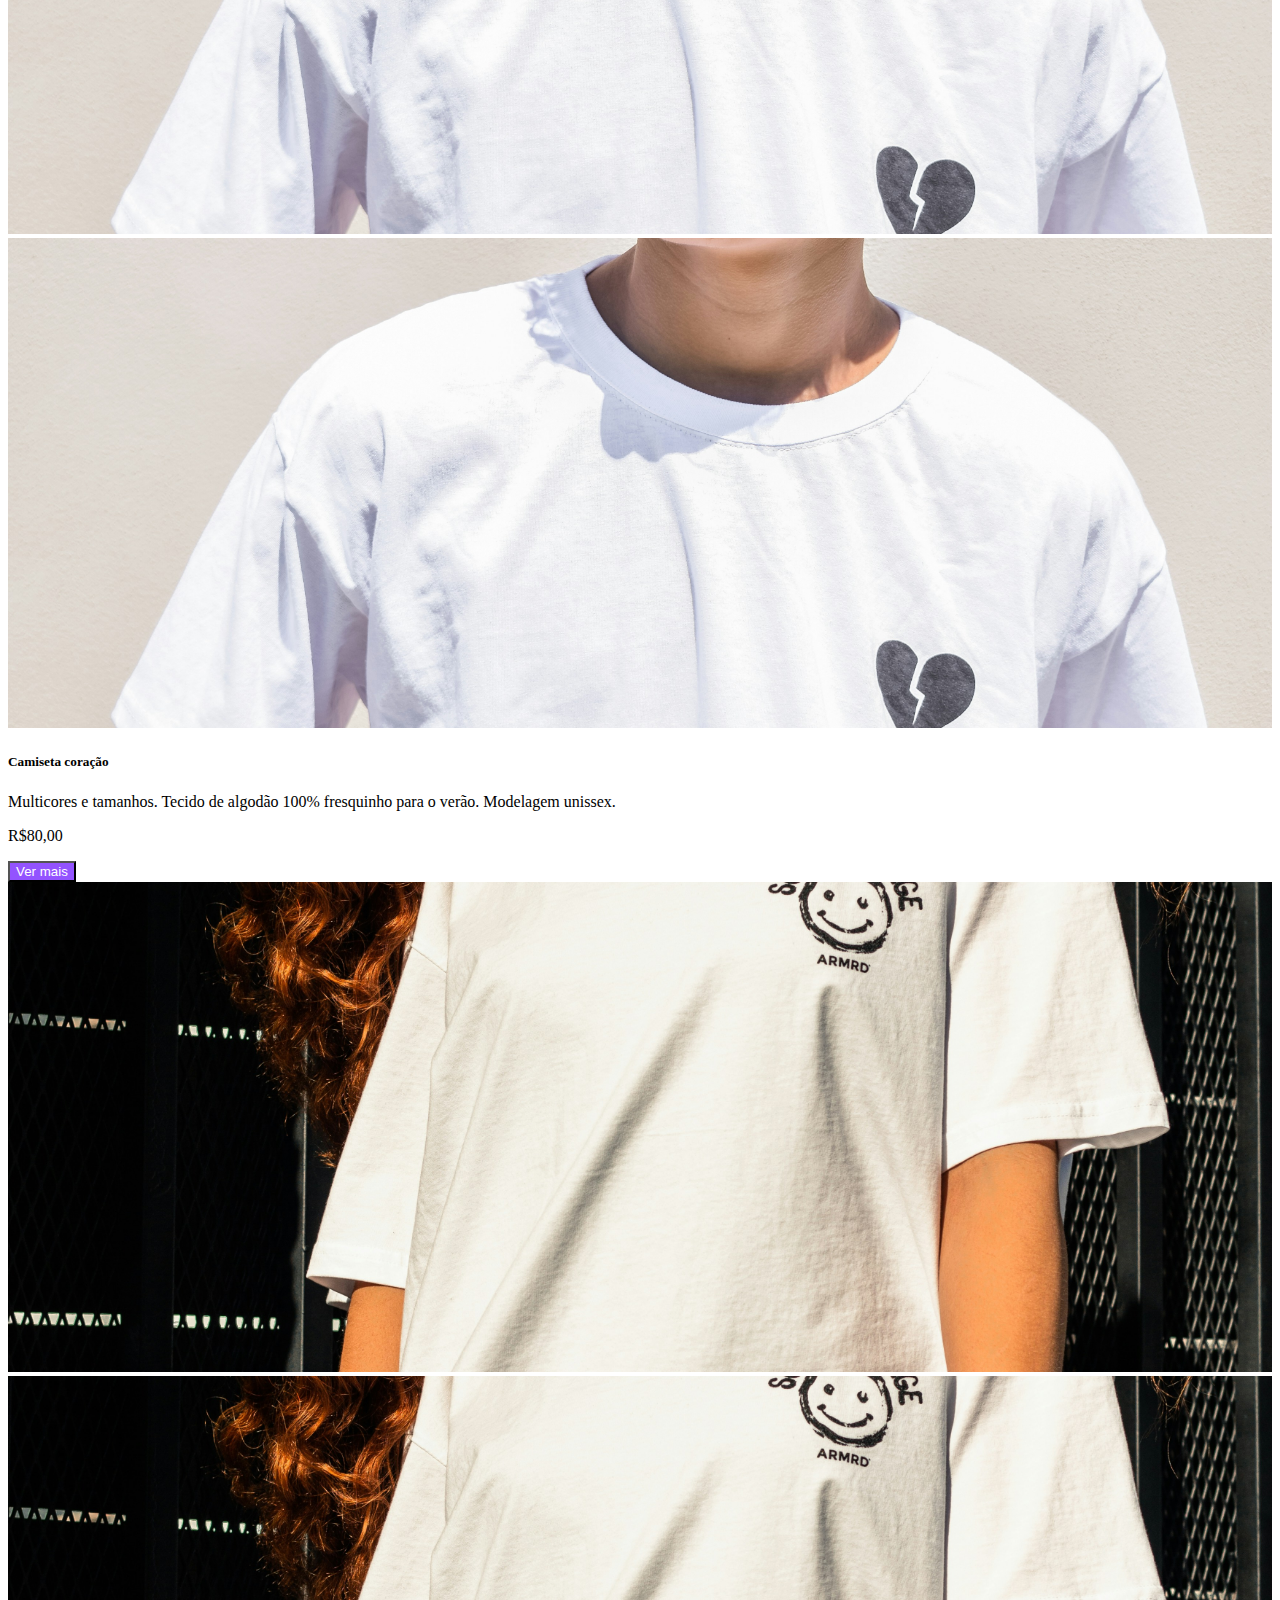
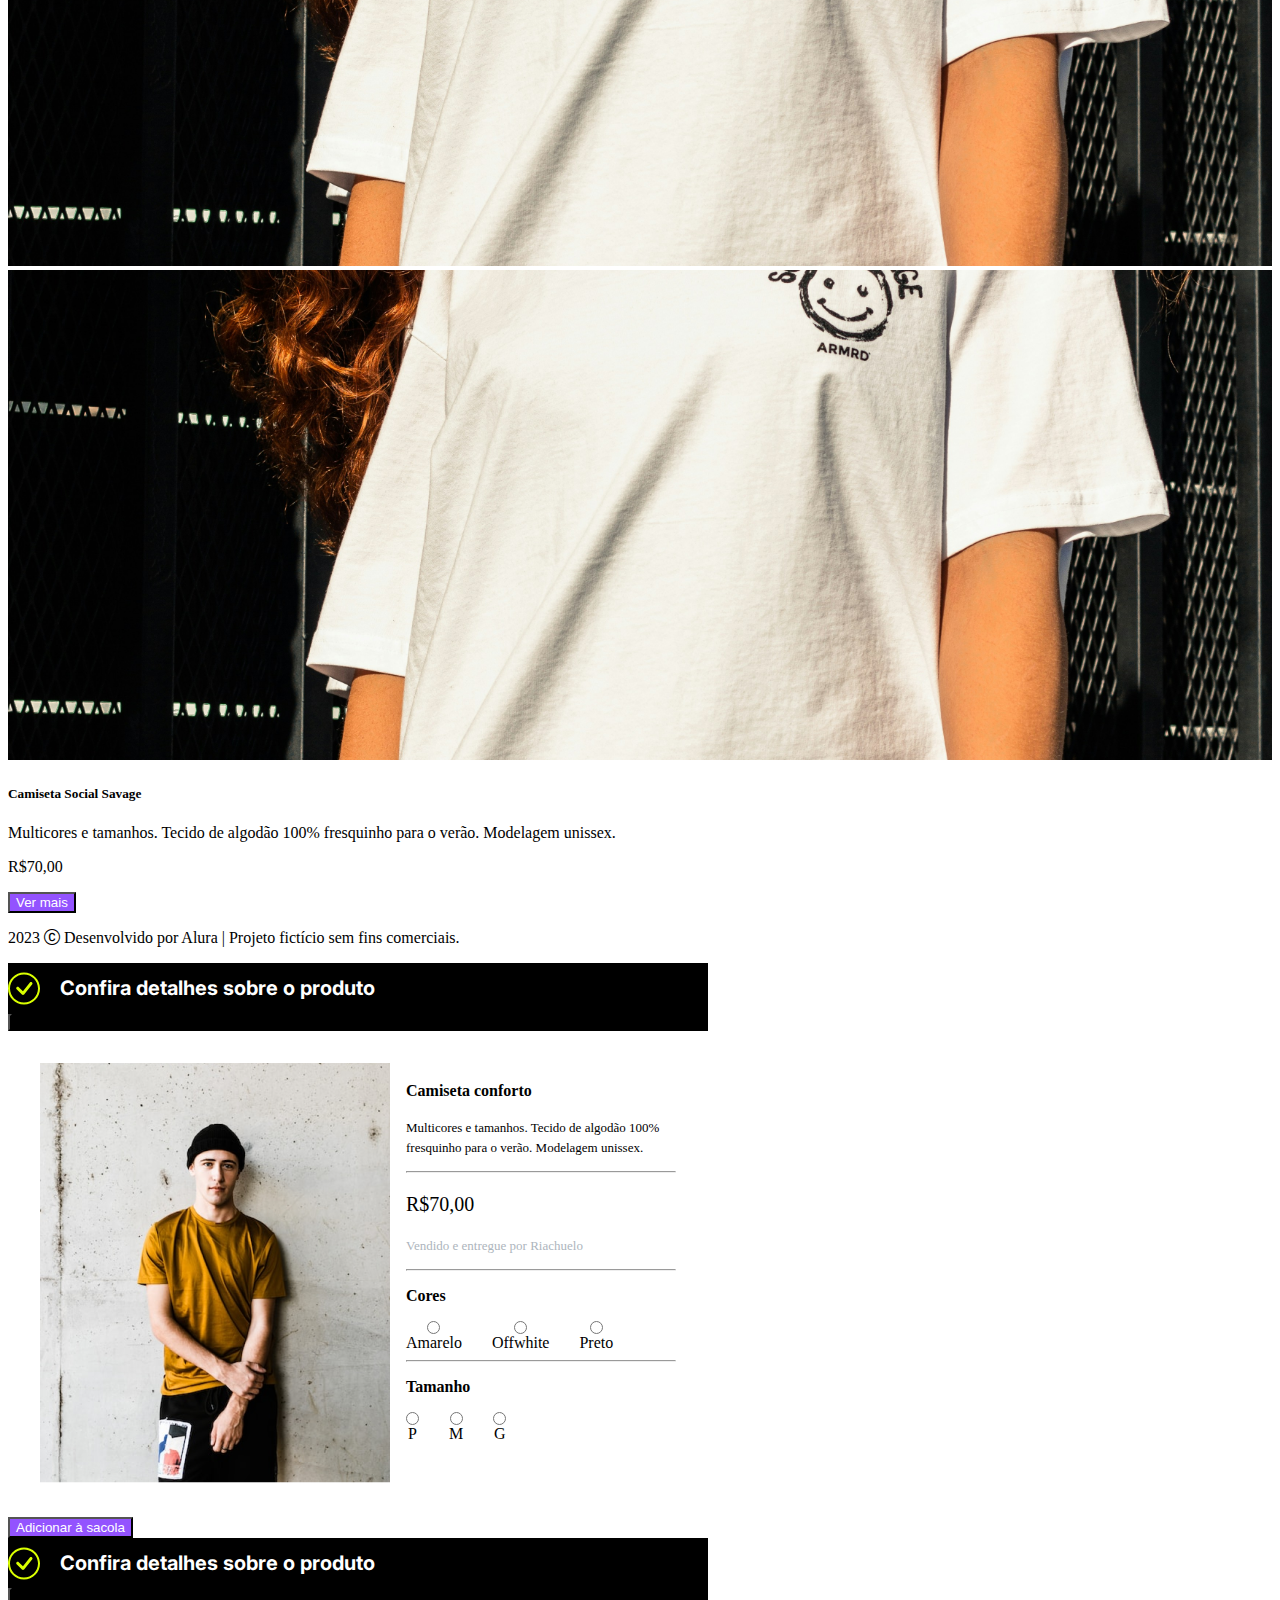
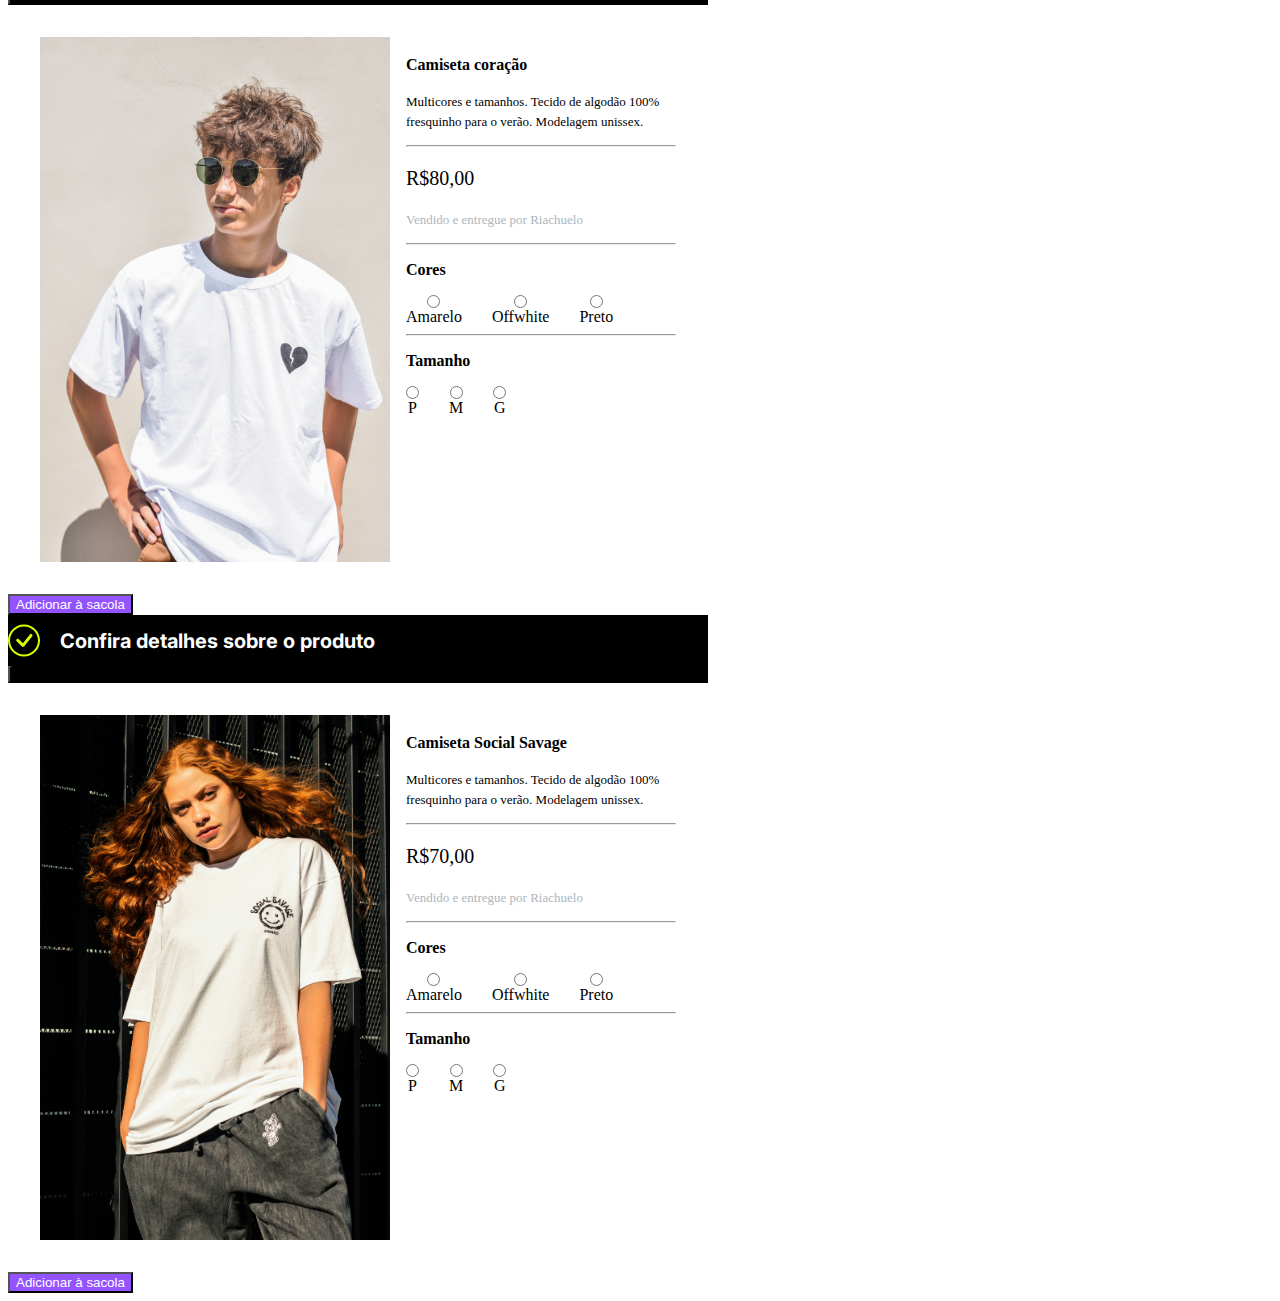
<file: camisetas.html>
<!DOCTYPE html>
<html lang="pt-br">

<head>
    <meta charset="UTF-8">
    <meta http-equiv="X-UA-Compatible" content="IE=edge">
    <meta name="viewport" content="width=device-width, initial-scale=1.0">
    <link rel="shortcut icon" href="./assets/favicon.png" type="image/x-icon">
    <title>Meteora</title>
    <link rel="preconnect" href="https://fonts.googleapis.com">
    <link rel="preconnect" href="https://fonts.gstatic.com" crossorigin>
    <link href="https://fonts.googleapis.com/css2?family=Inter:wght@100..900&display=swap" rel="stylesheet">
    <link rel="stylesheet" href="https://cdn.jsdelivr.net/npm/bootstrap-icons@1.10.3/font/bootstrap-icons.css">
    <link href="https://cdn.jsdelivr.net/npm/bootstrap@5.3.0-alpha1/dist/css/bootstrap.min.css" rel="stylesheet"
        integrity="sha384-GLhlTQ8iRABdZLl6O3oVMWSktQOp6b7In1Zl3/Jr59b6EGGoI1aFkw7cmDA6j6gD" crossorigin="anonymous">
    <link rel="stylesheet" href="./estilos.css">
</head>

<body>

    <nav class="navbar navbar-expand-md bg-black navbar-dark">
        <div class="container-fluid">
            <a class="navbar-brand" href="#">
                <h1 class="m-0"><img class="d-block" src="./assets/logo-meteora.png" alt="Logo da loja Meteora"></h1>
            </a>
            <button class="navbar-toggler" type="button" data-bs-toggle="collapse"
                data-bs-target="#navbarSupportedContent" aria-controls="navbarSupportedContent" aria-expanded="false"
                aria-label="Toggle navigation">
                <span class="navbar-toggler-icon"></span>
            </button>
            <div class="collapse navbar-collapse" id="navbarSupportedContent">
                <ul class="navbar-nav me-auto">
                    <li class="nav-item">
                        <a class="nav-link active" aria-current="page" href="index.html">Home</a>
                    </li>
                    <li class="nav-item">
                        <a class="nav-link" href="#">Lojas</a>
                    </li>
                    <li class="nav-item">
                        <a class="nav-link" href="#">Novidades</a>
                    </li>
                    <li class="nav-item">
                        <a class="nav-link" href="#">Promoção</a>
                    </li>
                    <li class="nav-item">
                        <a class="nav-link" href="/sacola.html">Sacola</a>
                    </li>
                </ul>
                <form class="d-flex" role="search">
                    <input class="form-control me-2 rounded-0" type="search" placeholder="Digite o produto"
                        aria-label="Pesquisar">
                    <button class="btn btn-outline-light rounded-0" type="submit">Buscar</button>
                </form>
            </div>
        </div>
    </nav>

    <div class="parallax-banner">
        <div class="banner-conteudo">
            <h2>Confira as camisetas</h2>
        </div>
    </div>

    <h2 class="container text-center my-3 my-xl-5">Camisetas</h2>
    <div class="container row mx-auto" id="produtos">





    </div>



    <footer class="text-center bg-black text-bg-dark">
        <p class="card-text py-3">2023 <i class="bi bi-c-circle"></i> Desenvolvido por Alura | Projeto fictício sem fins
            comerciais.</p>
    </footer>

    <script src="scripts.js" type="module" defer></script>
    <script src="https://cdn.jsdelivr.net/npm/bootstrap@5.3.0-alpha1/dist/js/bootstrap.bundle.min.js"
        integrity="sha384-w76AqPfDkMBDXo30jS1Sgez6pr3x5MlQ1ZAGC+nuZB+EYdgRZgiwxhTBTkF7CXvN"
        crossorigin="anonymous"></script>
</body>

</html>
</file>
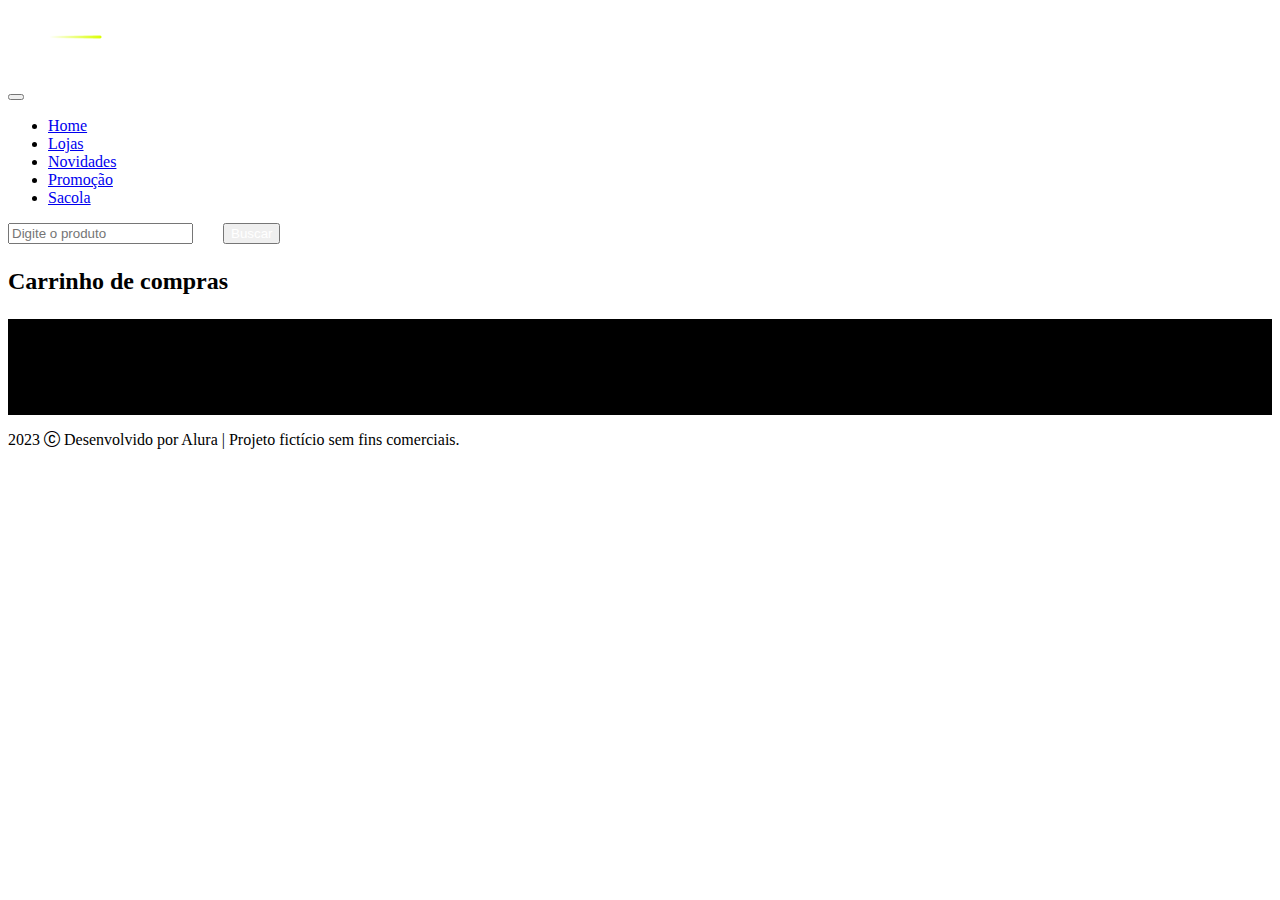
<file: sacola.html>
<!DOCTYPE html>
<html lang="pt-br">

<head>
    <meta charset="UTF-8">
    <meta http-equiv="X-UA-Compatible" content="IE=edge">
    <meta name="viewport" content="width=device-width, initial-scale=1.0">
    <link rel="shortcut icon" href="./assets/favicon.png" type="image/x-icon">
    <title>Meteora</title>
    <link rel="preconnect" href="https://fonts.googleapis.com">
    <link rel="preconnect" href="https://fonts.gstatic.com" crossorigin>
    <link href="https://fonts.googleapis.com/css2?family=Inter:wght@100..900&display=swap" rel="stylesheet">
    <link rel="stylesheet" href="https://cdn.jsdelivr.net/npm/bootstrap-icons@1.10.3/font/bootstrap-icons.css">
    <link href="https://cdn.jsdelivr.net/npm/bootstrap@5.3.0-alpha1/dist/css/bootstrap.min.css" rel="stylesheet"
        integrity="sha384-GLhlTQ8iRABdZLl6O3oVMWSktQOp6b7In1Zl3/Jr59b6EGGoI1aFkw7cmDA6j6gD" crossorigin="anonymous">
    <link rel="stylesheet" href="./estilos.css">
    <link rel="stylesheet" href="./estilos-sacola.css">
</head>

<body>

    <nav class="navbar navbar-expand-md bg-black navbar-dark">
        <div class="container-fluid">
            <a class="navbar-brand" href="#">
                <h1 class="m-0"><img class="d-block" src="./assets/logo-meteora.png" alt="Logo da loja Meteora"></h1>
            </a>
            <button class="navbar-toggler" type="button" data-bs-toggle="collapse"
                data-bs-target="#navbarSupportedContent" aria-controls="navbarSupportedContent" aria-expanded="false"
                aria-label="Toggle navigation">
                <span class="navbar-toggler-icon"></span>
            </button>
            <div class="collapse navbar-collapse" id="navbarSupportedContent">
                <ul class="navbar-nav me-auto">
                    <li class="nav-item">
                        <a class="nav-link active" aria-current="page" href="index.html">Home</a>
                    </li>
                    <li class="nav-item">
                        <a class="nav-link" href="#">Lojas</a>
                    </li>
                    <li class="nav-item">
                        <a class="nav-link" href="#">Novidades</a>
                    </li>
                    <li class="nav-item">
                        <a class="nav-link" href="#">Promoção</a>
                    </li>
                    <li class="nav-item">
                        <a class="nav-link" href="/sacola.html">Sacola</a>
                    </li>
                </ul>
                <form class="d-flex" role="search">
                    <input class="form-control me-2 rounded-0" type="search" placeholder="Digite o produto"
                        aria-label="Pesquisar">
                    <button class="btn btn-outline-light rounded-0" type="submit">Buscar</button>
                </form>
            </div>
        </div>
    </nav>

    <div class="container row mx-auto">

        <h2 class="container text-center my-3 my-xl-5">Carrinho de compras</h2>

        <div>
            <ul id="sacola" class="product-list"></ul>
        </div>

    </div>



    <footer class="text-center bg-black text-bg-dark">
        <p class="card-text py-3">2023 <i class="bi bi-c-circle"></i> Desenvolvido por Alura | Projeto fictício sem fins
            comerciais.</p>
    </footer>


    <script src="scripts.js" type="module"></script>
    <script src="https://cdn.jsdelivr.net/npm/bootstrap@5.3.0-alpha1/dist/js/bootstrap.bundle.min.js"
        integrity="sha384-w76AqPfDkMBDXo30jS1Sgez6pr3x5MlQ1ZAGC+nuZB+EYdgRZgiwxhTBTkF7CXvN"
        crossorigin="anonymous"></script>
</body>

</html>
</file>
<file: estilos.css>
@import url('./estilos-animacoes/radio.css');
@import url('./estilos-animacoes/animation.css');
@import url('./estilos-animacoes/loader.css');
@import url('./estilos-animacoes/carrossel.css');
@import url('./estilos-animacoes/select.css');
@import url('./estilos-animacoes/coracao.css');
@import url(./estilos-animacoes/parallax.css);

.texto-menor {
    font-size: 13px;
}

.foto {
    width: 100%;
    height: 490px;
    object-fit: cover;
}

.botao-lilas:hover {
    background-color: #6c38c5;
    color: #d8d8d8;

}

#produtos img {
     width: 100%;
    height: 490px;
    object-fit: cover;
}

.container {
    margin: 1em 0;
}

.divs-facilidades {
    width: 325px;
}

.div-novidades {
    width: 325px;
}

.botao-lilas {
    background-color: #9353FF;
    transition: background-color 0.25s ease-in;
    ;
}

.btn {
    color: white;
}

.verde-limao {
    color: #DAFF01;
}


.modal-header {
    background-color: black;
    color: white;
    align-items: center;
}

.modal-header .btn-close {
    background: url("assets/close.svg");
    margin: auto 0;
    padding: 0;
    display: block;
    height: 17px;
}

.modal-imagem {
    width: 350px;
    object-fit: contain;
}



h3 {
    font-size: 16px;
    line-height: 23px;
}


.divider-secondary {
    color: #D8D8D8;
}

.modal-description {
    font-size: 13px;
    line-height: 20px;
}

.modal-seller {
    font-size: 13px;
    line-height: 20px;
    color: #ADB5BD;
}

.modal-price {
    font-size: 20px;
    font-weight: 500;
}

form {
    display: flex;
}

.form-check .form-check-input {
    margin: 0;
}

.form-check {
    display: flex;
    flex-direction: column;
    align-items: center;
    justify-content: center;
}

.modal-header-icon {
    display: flex;
    align-items: center;
    gap: 20px;
}

.modal-title {
    font-size: 20px !important;
    font-family: "Inter", sans-serif;
}

.card-animado {
    opacity: 0;
    transition: opacity 0.5s ease;
}

.card.fade-in {
    opacity: 1;
}

@media(min-width: 768px) {

    .div-novidades {
        width: 696px;
    }


    .modal-content {
        width: 700px;
    }

    .modal {
        --bs-modal-width: 700px;
    }

    .modal-body {
        display: flex;
        align-items: start;
        gap: 16px;
        padding: 32px;
    }

}
</file>
<file: estilos-sacola.css>
.preview {
    width: 200px;
    height: 250px;
    object-fit: cover;
}

.item-price {
    color: #DAFF01;
    font-weight: 500;
    font-size: 18px;
}

.item-number {
    text-align: center;
    font-weight: 500;
}

.delete {
    border: none;
    background-color: transparent;
}

.item-number button {
    border: none;
    background-color: transparent;
    border-radius: 100%;
}

.item-number input {
    border: 1px solid white;
    background-color: black;
    color: white;
    border-radius: 4px;
}


.item-list {
    display: flex;
    align-items: center;
    justify-content: space-between;
}

.product-list {
    background-color: black;
    color: white;
    padding: 48px;
}

.product-list-title {
    font-size: 24px;
    margin-bottom: 24px;
}

.item-list-product {
    display: flex;
    align-items: center;
    flex: 0.8;
    gap: 48px;
}
</file>
